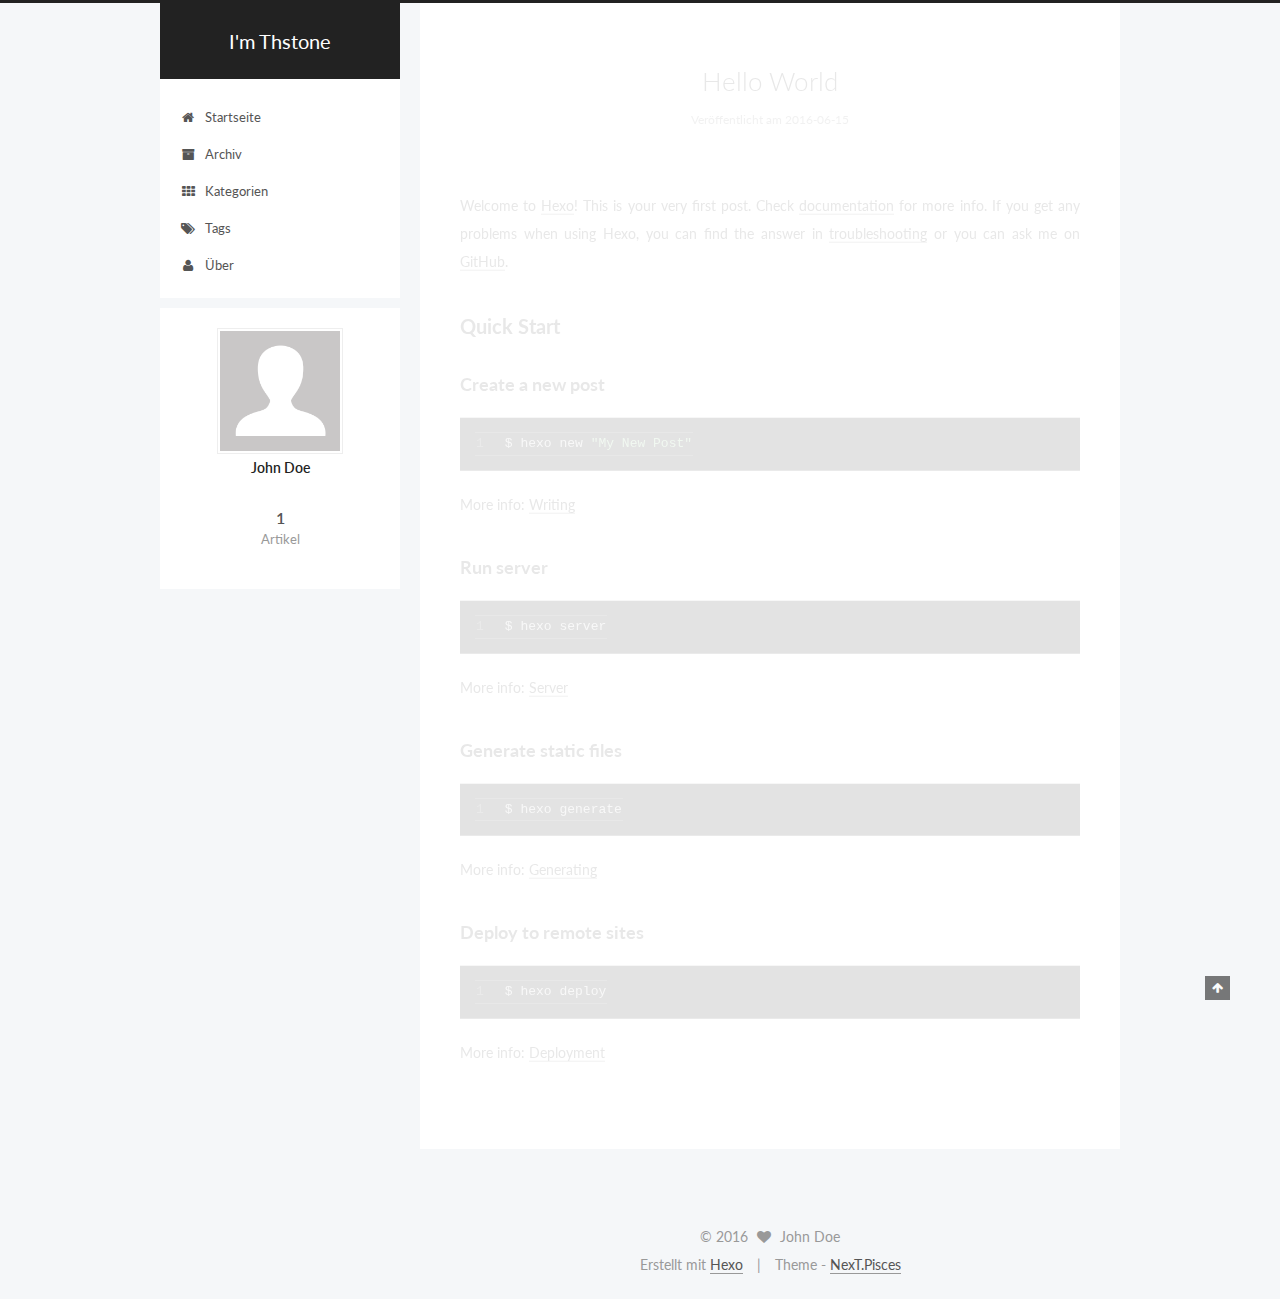
<file: index.html>
<!doctype html>



  


<html class="theme-next pisces use-motion">
<head>
  <meta charset="UTF-8"/>
<meta http-equiv="X-UA-Compatible" content="IE=edge,chrome=1" />
<meta name="viewport" content="width=device-width, initial-scale=1, maximum-scale=1"/>



<meta http-equiv="Cache-Control" content="no-transform" />
<meta http-equiv="Cache-Control" content="no-siteapp" />












  
  
  <link href="/vendors/fancybox/source/jquery.fancybox.css?v=2.1.5" rel="stylesheet" type="text/css" />




  
  
  
  

  
    
    
  

  

  

  

  

  
    
    
    <link href="//fonts.googleapis.com/css?family=Lato:300,300italic,400,400italic,700,700italic&subset=latin,latin-ext" rel="stylesheet" type="text/css">
  






<link href="/vendors/font-awesome/css/font-awesome.min.css?v=4.4.0" rel="stylesheet" type="text/css" />

<link href="/css/main.css?v=5.0.1" rel="stylesheet" type="text/css" />


  <meta name="keywords" content="front-end, html5" />








  <link rel="shortcut icon" type="image/x-icon" href="/favicon.ico?v=5.0.1" />






<meta name="description">
<meta property="og:type" content="website">
<meta property="og:title" content="I'm Thstone">
<meta property="og:url" content="http://yoursite.com/index.html">
<meta property="og:site_name" content="I'm Thstone">
<meta property="og:description">
<meta name="twitter:card" content="summary">
<meta name="twitter:title" content="I'm Thstone">
<meta name="twitter:description">



<script type="text/javascript" id="hexo.configuration">
  var NexT = window.NexT || {};
  var CONFIG = {
    scheme: 'Pisces',
    sidebar: {"position":"left","display":"post"},
    fancybox: true,
    motion: true,
    duoshuo: {
      userId: 0,
      author: 'Author'
    }
  };
</script>




  <link rel="canonical" href="http://yoursite.com/"/>

  <title> I'm Thstone </title>
</head>

<body itemscope itemtype="http://schema.org/WebPage" lang="">

  










  
  
    
  

  <div class="container one-collumn sidebar-position-left 
   page-home 
 ">
    <div class="headband"></div>

    <header id="header" class="header" itemscope itemtype="http://schema.org/WPHeader">
      <div class="header-inner"><div class="site-meta ">
  

  <div class="custom-logo-site-title">
    <a href="/"  class="brand" rel="start">
      <span class="logo-line-before"><i></i></span>
      <span class="site-title">I'm Thstone</span>
      <span class="logo-line-after"><i></i></span>
    </a>
  </div>
  <p class="site-subtitle"></p>
</div>

<div class="site-nav-toggle">
  <button>
    <span class="btn-bar"></span>
    <span class="btn-bar"></span>
    <span class="btn-bar"></span>
  </button>
</div>

<nav class="site-nav">
  

  
    <ul id="menu" class="menu">
      
        
        <li class="menu-item menu-item-home">
          <a href="/" rel="section">
            
              <i class="menu-item-icon fa fa-fw fa-home"></i> <br />
            
            Startseite
          </a>
        </li>
      
        
        <li class="menu-item menu-item-archives">
          <a href="/archives" rel="section">
            
              <i class="menu-item-icon fa fa-fw fa-archive"></i> <br />
            
            Archiv
          </a>
        </li>
      
        
        <li class="menu-item menu-item-categories">
          <a href="/categories" rel="section">
            
              <i class="menu-item-icon fa fa-fw fa-th"></i> <br />
            
            Kategorien
          </a>
        </li>
      
        
        <li class="menu-item menu-item-tags">
          <a href="/tags" rel="section">
            
              <i class="menu-item-icon fa fa-fw fa-tags"></i> <br />
            
            Tags
          </a>
        </li>
      
        
        <li class="menu-item menu-item-about">
          <a href="/about" rel="section">
            
              <i class="menu-item-icon fa fa-fw fa-user"></i> <br />
            
            Über
          </a>
        </li>
      

      
    </ul>
  

  
</nav>

 </div>
    </header>

    <main id="main" class="main">
      <div class="main-inner">
        <div class="content-wrap">
          <div id="content" class="content">
            
  <section id="posts" class="posts-expand">
    
      

  
  

  
  
  

  <article class="post post-type-normal " itemscope itemtype="http://schema.org/Article">

    
      <header class="post-header">

        
        
          <h1 class="post-title" itemprop="name headline">
            
            
              
                
                <a class="post-title-link" href="/2016/06/15/hello-world/" itemprop="url">
                  Hello World
                </a>
              
            
          </h1>
        

        <div class="post-meta">
          <span class="post-time">
            <span class="post-meta-item-icon">
              <i class="fa fa-calendar-o"></i>
            </span>
            <span class="post-meta-item-text">Veröffentlicht am</span>
            <time itemprop="dateCreated" datetime="2016-06-15T02:24:53+08:00" content="2016-06-15">
              2016-06-15
            </time>
          </span>

          

          
            
          

          

          
          

          
        </div>
      </header>
    


    <div class="post-body" itemprop="articleBody">

      
      

      
        
          
            <p>Welcome to <a href="https://hexo.io/" target="_blank" rel="external">Hexo</a>! This is your very first post. Check <a href="https://hexo.io/docs/" target="_blank" rel="external">documentation</a> for more info. If you get any problems when using Hexo, you can find the answer in <a href="https://hexo.io/docs/troubleshooting.html" target="_blank" rel="external">troubleshooting</a> or you can ask me on <a href="https://github.com/hexojs/hexo/issues" target="_blank" rel="external">GitHub</a>.</p>
<h2 id="Quick-Start"><a href="#Quick-Start" class="headerlink" title="Quick Start"></a>Quick Start</h2><h3 id="Create-a-new-post"><a href="#Create-a-new-post" class="headerlink" title="Create a new post"></a>Create a new post</h3><figure class="highlight bash"><table><tr><td class="gutter"><pre><span class="line">1</span><br></pre></td><td class="code"><pre><span class="line">$ hexo new <span class="string">"My New Post"</span></span><br></pre></td></tr></table></figure>
<p>More info: <a href="https://hexo.io/docs/writing.html" target="_blank" rel="external">Writing</a></p>
<h3 id="Run-server"><a href="#Run-server" class="headerlink" title="Run server"></a>Run server</h3><figure class="highlight bash"><table><tr><td class="gutter"><pre><span class="line">1</span><br></pre></td><td class="code"><pre><span class="line">$ hexo server</span><br></pre></td></tr></table></figure>
<p>More info: <a href="https://hexo.io/docs/server.html" target="_blank" rel="external">Server</a></p>
<h3 id="Generate-static-files"><a href="#Generate-static-files" class="headerlink" title="Generate static files"></a>Generate static files</h3><figure class="highlight bash"><table><tr><td class="gutter"><pre><span class="line">1</span><br></pre></td><td class="code"><pre><span class="line">$ hexo generate</span><br></pre></td></tr></table></figure>
<p>More info: <a href="https://hexo.io/docs/generating.html" target="_blank" rel="external">Generating</a></p>
<h3 id="Deploy-to-remote-sites"><a href="#Deploy-to-remote-sites" class="headerlink" title="Deploy to remote sites"></a>Deploy to remote sites</h3><figure class="highlight bash"><table><tr><td class="gutter"><pre><span class="line">1</span><br></pre></td><td class="code"><pre><span class="line">$ hexo deploy</span><br></pre></td></tr></table></figure>
<p>More info: <a href="https://hexo.io/docs/deployment.html" target="_blank" rel="external">Deployment</a></p>

          
        
      
    </div>

    <div>
      
    </div>

    <div>
      
    </div>

    <footer class="post-footer">
      

      

      
      
        <div class="post-eof"></div>
      
    </footer>
  </article>


    
  </section>

  


          </div>
          


          

        </div>
        
          
  
  <div class="sidebar-toggle">
    <div class="sidebar-toggle-line-wrap">
      <span class="sidebar-toggle-line sidebar-toggle-line-first"></span>
      <span class="sidebar-toggle-line sidebar-toggle-line-middle"></span>
      <span class="sidebar-toggle-line sidebar-toggle-line-last"></span>
    </div>
  </div>

  <aside id="sidebar" class="sidebar">
    <div class="sidebar-inner">

      

      

      <section class="site-overview sidebar-panel  sidebar-panel-active ">
        <div class="site-author motion-element" itemprop="author" itemscope itemtype="http://schema.org/Person">
          <img class="site-author-image" itemprop="image"
               src="/images/avatar.gif"
               alt="John Doe" />
          <p class="site-author-name" itemprop="name">John Doe</p>
          <p class="site-description motion-element" itemprop="description"></p>
        </div>
        <nav class="site-state motion-element">
          <div class="site-state-item site-state-posts">
            <a href="/archives">
              <span class="site-state-item-count">1</span>
              <span class="site-state-item-name">Artikel</span>
            </a>
          </div>

          

          

        </nav>

        

        <div class="links-of-author motion-element">
          
        </div>

        
        

        
        

      </section>

      

    </div>
  </aside>


        
      </div>
    </main>

    <footer id="footer" class="footer">
      <div class="footer-inner">
        <div class="copyright" >
  
  &copy; 
  <span itemprop="copyrightYear">2016</span>
  <span class="with-love">
    <i class="fa fa-heart"></i>
  </span>
  <span class="author" itemprop="copyrightHolder">John Doe</span>
</div>

<div class="powered-by">
  Erstellt mit  <a class="theme-link" href="http://hexo.io">Hexo</a>
</div>

<div class="theme-info">
  Theme -
  <a class="theme-link" href="https://github.com/iissnan/hexo-theme-next">
    NexT.Pisces
  </a>
</div>

        

        
      </div>
    </footer>

    <div class="back-to-top">
      <i class="fa fa-arrow-up"></i>
    </div>
  </div>

  

<script type="text/javascript">
  if (Object.prototype.toString.call(window.Promise) !== '[object Function]') {
    window.Promise = null;
  }
</script>









  



  
  <script type="text/javascript" src="/vendors/jquery/index.js?v=2.1.3"></script>

  
  <script type="text/javascript" src="/vendors/fastclick/lib/fastclick.min.js?v=1.0.6"></script>

  
  <script type="text/javascript" src="/vendors/jquery_lazyload/jquery.lazyload.js?v=1.9.7"></script>

  
  <script type="text/javascript" src="/vendors/velocity/velocity.min.js?v=1.2.1"></script>

  
  <script type="text/javascript" src="/vendors/velocity/velocity.ui.min.js?v=1.2.1"></script>

  
  <script type="text/javascript" src="/vendors/fancybox/source/jquery.fancybox.pack.js?v=2.1.5"></script>


  


  <script type="text/javascript" src="/js/src/utils.js?v=5.0.1"></script>

  <script type="text/javascript" src="/js/src/motion.js?v=5.0.1"></script>



  
  


  <script type="text/javascript" src="/js/src/affix.js?v=5.0.1"></script>

  <script type="text/javascript" src="/js/src/schemes/pisces.js?v=5.0.1"></script>



  

  


  <script type="text/javascript" src="/js/src/bootstrap.js?v=5.0.1"></script>



  



  




  
  
  
  <script type="text/x-mathjax-config">
    MathJax.Hub.Config({
      tex2jax: {
        inlineMath: [ ['$','$'], ["\\(","\\)"]  ],
        processEscapes: true,
        skipTags: ['script', 'noscript', 'style', 'textarea', 'pre', 'code']
      }
    });
  </script>

  <script type="text/x-mathjax-config">
    MathJax.Hub.Queue(function() {
      var all = MathJax.Hub.getAllJax(), i;
      for (i=0; i < all.length; i += 1) {
        all[i].SourceElement().parentNode.className += ' has-jax';
      }
    });
  </script>
  <script type="text/javascript" src="//cdn.mathjax.org/mathjax/latest/MathJax.js?config=TeX-AMS-MML_HTMLorMML"></script>


  

  

</body>
</html>
</file>
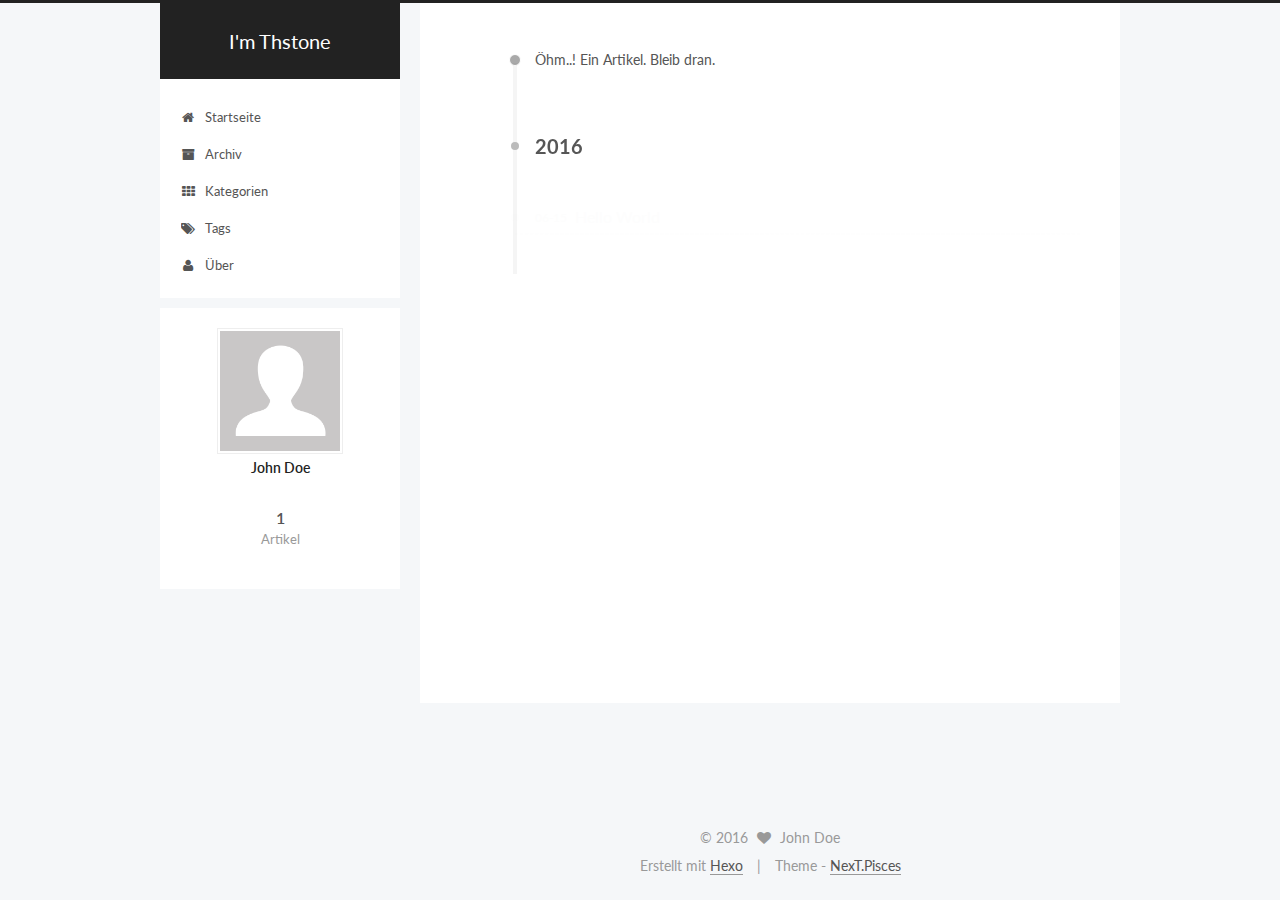
<file: archives/index.html>
<!doctype html>



  


<html class="theme-next pisces use-motion">
<head>
  <meta charset="UTF-8"/>
<meta http-equiv="X-UA-Compatible" content="IE=edge,chrome=1" />
<meta name="viewport" content="width=device-width, initial-scale=1, maximum-scale=1"/>



<meta http-equiv="Cache-Control" content="no-transform" />
<meta http-equiv="Cache-Control" content="no-siteapp" />












  
  
  <link href="/vendors/fancybox/source/jquery.fancybox.css?v=2.1.5" rel="stylesheet" type="text/css" />




  
  
  
  

  
    
    
  

  

  

  

  

  
    
    
    <link href="//fonts.googleapis.com/css?family=Lato:300,300italic,400,400italic,700,700italic&subset=latin,latin-ext" rel="stylesheet" type="text/css">
  






<link href="/vendors/font-awesome/css/font-awesome.min.css?v=4.4.0" rel="stylesheet" type="text/css" />

<link href="/css/main.css?v=5.0.1" rel="stylesheet" type="text/css" />


  <meta name="keywords" content="front-end, html5" />








  <link rel="shortcut icon" type="image/x-icon" href="/favicon.ico?v=5.0.1" />






<meta name="description">
<meta property="og:type" content="website">
<meta property="og:title" content="I'm Thstone">
<meta property="og:url" content="http://yoursite.com/archives/index.html">
<meta property="og:site_name" content="I'm Thstone">
<meta property="og:description">
<meta name="twitter:card" content="summary">
<meta name="twitter:title" content="I'm Thstone">
<meta name="twitter:description">



<script type="text/javascript" id="hexo.configuration">
  var NexT = window.NexT || {};
  var CONFIG = {
    scheme: 'Pisces',
    sidebar: {"position":"left","display":"post"},
    fancybox: true,
    motion: true,
    duoshuo: {
      userId: 0,
      author: 'Author'
    }
  };
</script>




  <link rel="canonical" href="http://yoursite.com/archives/"/>

  <title> Archiv | I'm Thstone </title>
</head>

<body itemscope itemtype="http://schema.org/WebPage" lang="">

  










  
  
    
  

  <div class="container one-collumn sidebar-position-left  page-archive  ">
    <div class="headband"></div>

    <header id="header" class="header" itemscope itemtype="http://schema.org/WPHeader">
      <div class="header-inner"><div class="site-meta ">
  

  <div class="custom-logo-site-title">
    <a href="/"  class="brand" rel="start">
      <span class="logo-line-before"><i></i></span>
      <span class="site-title">I'm Thstone</span>
      <span class="logo-line-after"><i></i></span>
    </a>
  </div>
  <p class="site-subtitle"></p>
</div>

<div class="site-nav-toggle">
  <button>
    <span class="btn-bar"></span>
    <span class="btn-bar"></span>
    <span class="btn-bar"></span>
  </button>
</div>

<nav class="site-nav">
  

  
    <ul id="menu" class="menu">
      
        
        <li class="menu-item menu-item-home">
          <a href="/" rel="section">
            
              <i class="menu-item-icon fa fa-fw fa-home"></i> <br />
            
            Startseite
          </a>
        </li>
      
        
        <li class="menu-item menu-item-archives">
          <a href="/archives" rel="section">
            
              <i class="menu-item-icon fa fa-fw fa-archive"></i> <br />
            
            Archiv
          </a>
        </li>
      
        
        <li class="menu-item menu-item-categories">
          <a href="/categories" rel="section">
            
              <i class="menu-item-icon fa fa-fw fa-th"></i> <br />
            
            Kategorien
          </a>
        </li>
      
        
        <li class="menu-item menu-item-tags">
          <a href="/tags" rel="section">
            
              <i class="menu-item-icon fa fa-fw fa-tags"></i> <br />
            
            Tags
          </a>
        </li>
      
        
        <li class="menu-item menu-item-about">
          <a href="/about" rel="section">
            
              <i class="menu-item-icon fa fa-fw fa-user"></i> <br />
            
            Über
          </a>
        </li>
      

      
    </ul>
  

  
</nav>

 </div>
    </header>

    <main id="main" class="main">
      <div class="main-inner">
        <div class="content-wrap">
          <div id="content" class="content">
            

  <section id="posts" class="posts-collapse">
    <span class="archive-move-on"></span>

    <span class="archive-page-counter">
      
      
      
        
      
      Öhm..! Ein Artikel. Bleib dran.
    </span>

    

      
      
      

      
        
        <div class="collection-title">
          <h2 class="archive-year motion-element" id="archive-year-2016">2016</h2>
        </div>
      
      

      

  <article class="post post-type-normal" itemscope itemtype="http://schema.org/Article">
    <header class="post-header">

      <h1 class="post-title">
        
            <a class="post-title-link" href="/2016/06/15/hello-world/" itemprop="url">
              
                <span itemprop="name">Hello World</span>
              
            </a>
        
      </h1>

      <div class="post-meta">
        <time class="post-time" itemprop="dateCreated"
              datetime="2016-06-15T02:24:53+08:00"
              content="2016-06-15" >
          06-15
        </time>
      </div>

    </header>
  </article>



    

  </section>

  



          </div>
          


          

        </div>
        
          
  
  <div class="sidebar-toggle">
    <div class="sidebar-toggle-line-wrap">
      <span class="sidebar-toggle-line sidebar-toggle-line-first"></span>
      <span class="sidebar-toggle-line sidebar-toggle-line-middle"></span>
      <span class="sidebar-toggle-line sidebar-toggle-line-last"></span>
    </div>
  </div>

  <aside id="sidebar" class="sidebar">
    <div class="sidebar-inner">

      

      

      <section class="site-overview sidebar-panel  sidebar-panel-active ">
        <div class="site-author motion-element" itemprop="author" itemscope itemtype="http://schema.org/Person">
          <img class="site-author-image" itemprop="image"
               src="/images/avatar.gif"
               alt="John Doe" />
          <p class="site-author-name" itemprop="name">John Doe</p>
          <p class="site-description motion-element" itemprop="description"></p>
        </div>
        <nav class="site-state motion-element">
          <div class="site-state-item site-state-posts">
            <a href="/archives">
              <span class="site-state-item-count">1</span>
              <span class="site-state-item-name">Artikel</span>
            </a>
          </div>

          

          

        </nav>

        

        <div class="links-of-author motion-element">
          
        </div>

        
        

        
        

      </section>

      

    </div>
  </aside>


        
      </div>
    </main>

    <footer id="footer" class="footer">
      <div class="footer-inner">
        <div class="copyright" >
  
  &copy; 
  <span itemprop="copyrightYear">2016</span>
  <span class="with-love">
    <i class="fa fa-heart"></i>
  </span>
  <span class="author" itemprop="copyrightHolder">John Doe</span>
</div>

<div class="powered-by">
  Erstellt mit  <a class="theme-link" href="http://hexo.io">Hexo</a>
</div>

<div class="theme-info">
  Theme -
  <a class="theme-link" href="https://github.com/iissnan/hexo-theme-next">
    NexT.Pisces
  </a>
</div>

        

        
      </div>
    </footer>

    <div class="back-to-top">
      <i class="fa fa-arrow-up"></i>
    </div>
  </div>

  

<script type="text/javascript">
  if (Object.prototype.toString.call(window.Promise) !== '[object Function]') {
    window.Promise = null;
  }
</script>









  



  
  <script type="text/javascript" src="/vendors/jquery/index.js?v=2.1.3"></script>

  
  <script type="text/javascript" src="/vendors/fastclick/lib/fastclick.min.js?v=1.0.6"></script>

  
  <script type="text/javascript" src="/vendors/jquery_lazyload/jquery.lazyload.js?v=1.9.7"></script>

  
  <script type="text/javascript" src="/vendors/velocity/velocity.min.js?v=1.2.1"></script>

  
  <script type="text/javascript" src="/vendors/velocity/velocity.ui.min.js?v=1.2.1"></script>

  
  <script type="text/javascript" src="/vendors/fancybox/source/jquery.fancybox.pack.js?v=2.1.5"></script>


  


  <script type="text/javascript" src="/js/src/utils.js?v=5.0.1"></script>

  <script type="text/javascript" src="/js/src/motion.js?v=5.0.1"></script>



  
  


  <script type="text/javascript" src="/js/src/affix.js?v=5.0.1"></script>

  <script type="text/javascript" src="/js/src/schemes/pisces.js?v=5.0.1"></script>



  
  
    <script type="text/javascript" id="motion.page.archive">
      $('.archive-year').velocity('transition.slideLeftIn');
    </script>
  


  


  <script type="text/javascript" src="/js/src/bootstrap.js?v=5.0.1"></script>



  



  




  
  
  
  <script type="text/x-mathjax-config">
    MathJax.Hub.Config({
      tex2jax: {
        inlineMath: [ ['$','$'], ["\\(","\\)"]  ],
        processEscapes: true,
        skipTags: ['script', 'noscript', 'style', 'textarea', 'pre', 'code']
      }
    });
  </script>

  <script type="text/x-mathjax-config">
    MathJax.Hub.Queue(function() {
      var all = MathJax.Hub.getAllJax(), i;
      for (i=0; i < all.length; i += 1) {
        all[i].SourceElement().parentNode.className += ' has-jax';
      }
    });
  </script>
  <script type="text/javascript" src="//cdn.mathjax.org/mathjax/latest/MathJax.js?config=TeX-AMS-MML_HTMLorMML"></script>


  

  

</body>
</html>
</file>
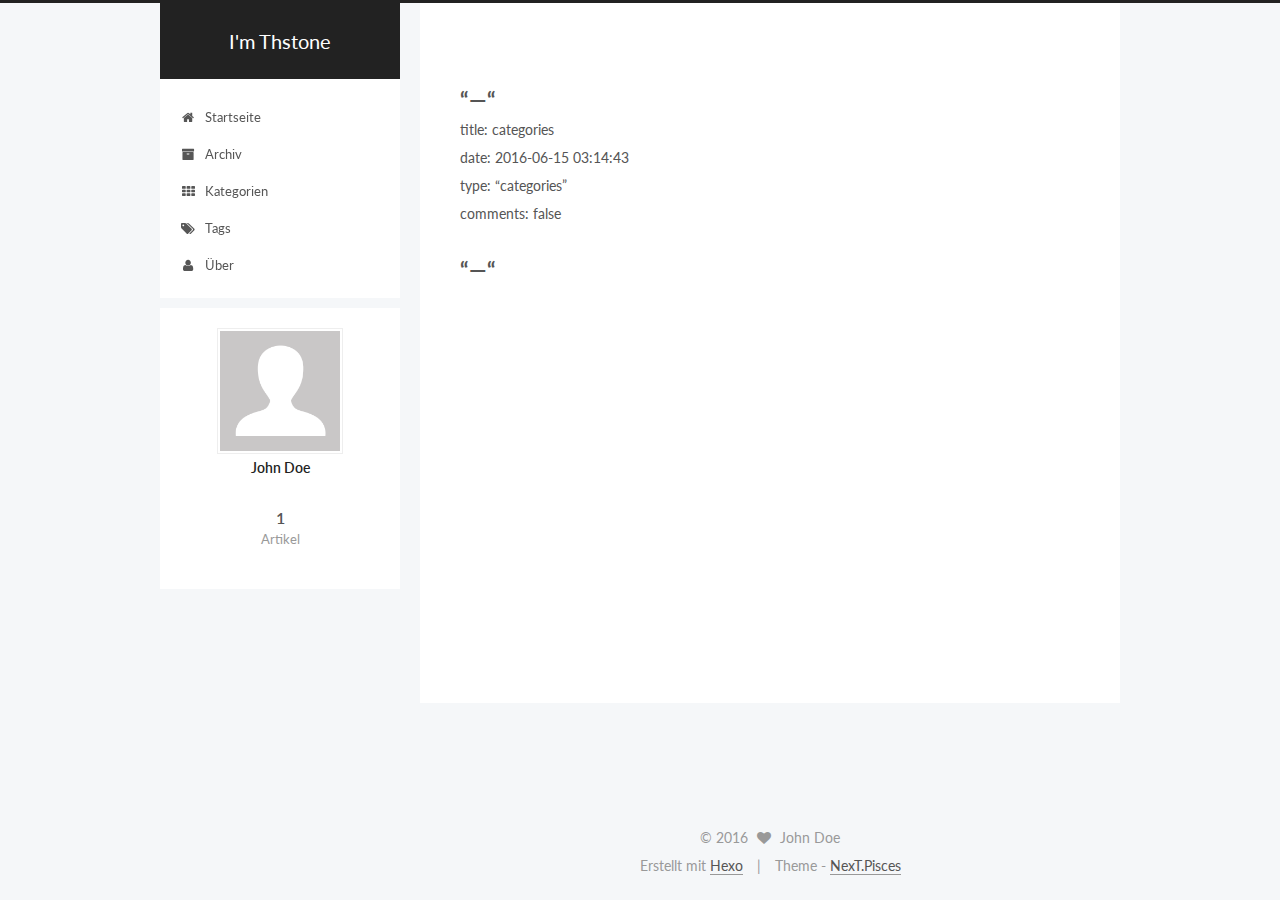
<file: categories/index.html>
<!doctype html>



  


<html class="theme-next pisces use-motion">
<head>
  <meta charset="UTF-8"/>
<meta http-equiv="X-UA-Compatible" content="IE=edge,chrome=1" />
<meta name="viewport" content="width=device-width, initial-scale=1, maximum-scale=1"/>



<meta http-equiv="Cache-Control" content="no-transform" />
<meta http-equiv="Cache-Control" content="no-siteapp" />












  
  
  <link href="/vendors/fancybox/source/jquery.fancybox.css?v=2.1.5" rel="stylesheet" type="text/css" />




  
  
  
  

  
    
    
  

  

  

  

  

  
    
    
    <link href="//fonts.googleapis.com/css?family=Lato:300,300italic,400,400italic,700,700italic&subset=latin,latin-ext" rel="stylesheet" type="text/css">
  






<link href="/vendors/font-awesome/css/font-awesome.min.css?v=4.4.0" rel="stylesheet" type="text/css" />

<link href="/css/main.css?v=5.0.1" rel="stylesheet" type="text/css" />


  <meta name="keywords" content="front-end, html5" />








  <link rel="shortcut icon" type="image/x-icon" href="/favicon.ico?v=5.0.1" />






<meta name="description" content="“—“title: categoriesdate: 2016-06-15 03:14:43type: “categories”comments: false
“—“">
<meta property="og:type" content="website">
<meta property="og:title" content="I'm Thstone">
<meta property="og:url" content="http://yoursite.com/categories/index.html">
<meta property="og:site_name" content="I'm Thstone">
<meta property="og:description" content="“—“title: categoriesdate: 2016-06-15 03:14:43type: “categories”comments: false
“—“">
<meta property="og:updated_time" content="2016-06-14T19:18:42.099Z">
<meta name="twitter:card" content="summary">
<meta name="twitter:title" content="I'm Thstone">
<meta name="twitter:description" content="“—“title: categoriesdate: 2016-06-15 03:14:43type: “categories”comments: false
“—“">



<script type="text/javascript" id="hexo.configuration">
  var NexT = window.NexT || {};
  var CONFIG = {
    scheme: 'Pisces',
    sidebar: {"position":"left","display":"post"},
    fancybox: true,
    motion: true,
    duoshuo: {
      userId: 0,
      author: 'Author'
    }
  };
</script>




  <link rel="canonical" href="http://yoursite.com/categories/"/>

  <title>
  

  
     | I'm Thstone
  
</title>
</head>

<body itemscope itemtype="http://schema.org/WebPage" lang="">

  










  
  
    
  

  <div class="container one-collumn sidebar-position-left  ">
    <div class="headband"></div>

    <header id="header" class="header" itemscope itemtype="http://schema.org/WPHeader">
      <div class="header-inner"><div class="site-meta ">
  

  <div class="custom-logo-site-title">
    <a href="/"  class="brand" rel="start">
      <span class="logo-line-before"><i></i></span>
      <span class="site-title">I'm Thstone</span>
      <span class="logo-line-after"><i></i></span>
    </a>
  </div>
  <p class="site-subtitle"></p>
</div>

<div class="site-nav-toggle">
  <button>
    <span class="btn-bar"></span>
    <span class="btn-bar"></span>
    <span class="btn-bar"></span>
  </button>
</div>

<nav class="site-nav">
  

  
    <ul id="menu" class="menu">
      
        
        <li class="menu-item menu-item-home">
          <a href="/" rel="section">
            
              <i class="menu-item-icon fa fa-fw fa-home"></i> <br />
            
            Startseite
          </a>
        </li>
      
        
        <li class="menu-item menu-item-archives">
          <a href="/archives" rel="section">
            
              <i class="menu-item-icon fa fa-fw fa-archive"></i> <br />
            
            Archiv
          </a>
        </li>
      
        
        <li class="menu-item menu-item-categories">
          <a href="/categories" rel="section">
            
              <i class="menu-item-icon fa fa-fw fa-th"></i> <br />
            
            Kategorien
          </a>
        </li>
      
        
        <li class="menu-item menu-item-tags">
          <a href="/tags" rel="section">
            
              <i class="menu-item-icon fa fa-fw fa-tags"></i> <br />
            
            Tags
          </a>
        </li>
      
        
        <li class="menu-item menu-item-about">
          <a href="/about" rel="section">
            
              <i class="menu-item-icon fa fa-fw fa-user"></i> <br />
            
            Über
          </a>
        </li>
      

      
    </ul>
  

  
</nav>

 </div>
    </header>

    <main id="main" class="main">
      <div class="main-inner">
        <div class="content-wrap">
          <div id="content" class="content">
            

  <div id="posts" class="posts-expand">
    
    
      <h1 id="“—“"><a href="#“—“" class="headerlink" title="“—“"></a>“—“</h1><p>title: categories<br>date: 2016-06-15 03:14:43<br>type: “categories”<br>comments: false</p>
<h1 id="“—“-1"><a href="#“—“-1" class="headerlink" title="“—“"></a>“—“</h1>
    
  </div>


          </div>
          


          
  <div class="comments" id="comments">
    
  </div>


        </div>
        
          
  
  <div class="sidebar-toggle">
    <div class="sidebar-toggle-line-wrap">
      <span class="sidebar-toggle-line sidebar-toggle-line-first"></span>
      <span class="sidebar-toggle-line sidebar-toggle-line-middle"></span>
      <span class="sidebar-toggle-line sidebar-toggle-line-last"></span>
    </div>
  </div>

  <aside id="sidebar" class="sidebar">
    <div class="sidebar-inner">

      

      

      <section class="site-overview sidebar-panel  sidebar-panel-active ">
        <div class="site-author motion-element" itemprop="author" itemscope itemtype="http://schema.org/Person">
          <img class="site-author-image" itemprop="image"
               src="/images/avatar.gif"
               alt="John Doe" />
          <p class="site-author-name" itemprop="name">John Doe</p>
          <p class="site-description motion-element" itemprop="description"></p>
        </div>
        <nav class="site-state motion-element">
          <div class="site-state-item site-state-posts">
            <a href="/archives">
              <span class="site-state-item-count">1</span>
              <span class="site-state-item-name">Artikel</span>
            </a>
          </div>

          

          

        </nav>

        

        <div class="links-of-author motion-element">
          
        </div>

        
        

        
        

      </section>

      

    </div>
  </aside>


        
      </div>
    </main>

    <footer id="footer" class="footer">
      <div class="footer-inner">
        <div class="copyright" >
  
  &copy; 
  <span itemprop="copyrightYear">2016</span>
  <span class="with-love">
    <i class="fa fa-heart"></i>
  </span>
  <span class="author" itemprop="copyrightHolder">John Doe</span>
</div>

<div class="powered-by">
  Erstellt mit  <a class="theme-link" href="http://hexo.io">Hexo</a>
</div>

<div class="theme-info">
  Theme -
  <a class="theme-link" href="https://github.com/iissnan/hexo-theme-next">
    NexT.Pisces
  </a>
</div>

        

        
      </div>
    </footer>

    <div class="back-to-top">
      <i class="fa fa-arrow-up"></i>
    </div>
  </div>

  

<script type="text/javascript">
  if (Object.prototype.toString.call(window.Promise) !== '[object Function]') {
    window.Promise = null;
  }
</script>









  



  
  <script type="text/javascript" src="/vendors/jquery/index.js?v=2.1.3"></script>

  
  <script type="text/javascript" src="/vendors/fastclick/lib/fastclick.min.js?v=1.0.6"></script>

  
  <script type="text/javascript" src="/vendors/jquery_lazyload/jquery.lazyload.js?v=1.9.7"></script>

  
  <script type="text/javascript" src="/vendors/velocity/velocity.min.js?v=1.2.1"></script>

  
  <script type="text/javascript" src="/vendors/velocity/velocity.ui.min.js?v=1.2.1"></script>

  
  <script type="text/javascript" src="/vendors/fancybox/source/jquery.fancybox.pack.js?v=2.1.5"></script>


  


  <script type="text/javascript" src="/js/src/utils.js?v=5.0.1"></script>

  <script type="text/javascript" src="/js/src/motion.js?v=5.0.1"></script>



  
  


  <script type="text/javascript" src="/js/src/affix.js?v=5.0.1"></script>

  <script type="text/javascript" src="/js/src/schemes/pisces.js?v=5.0.1"></script>



  

  


  <script type="text/javascript" src="/js/src/bootstrap.js?v=5.0.1"></script>



  



  




  
  
  
  <script type="text/x-mathjax-config">
    MathJax.Hub.Config({
      tex2jax: {
        inlineMath: [ ['$','$'], ["\\(","\\)"]  ],
        processEscapes: true,
        skipTags: ['script', 'noscript', 'style', 'textarea', 'pre', 'code']
      }
    });
  </script>

  <script type="text/x-mathjax-config">
    MathJax.Hub.Queue(function() {
      var all = MathJax.Hub.getAllJax(), i;
      for (i=0; i < all.length; i += 1) {
        all[i].SourceElement().parentNode.className += ' has-jax';
      }
    });
  </script>
  <script type="text/javascript" src="//cdn.mathjax.org/mathjax/latest/MathJax.js?config=TeX-AMS-MML_HTMLorMML"></script>


  

  

</body>
</html>
</file>
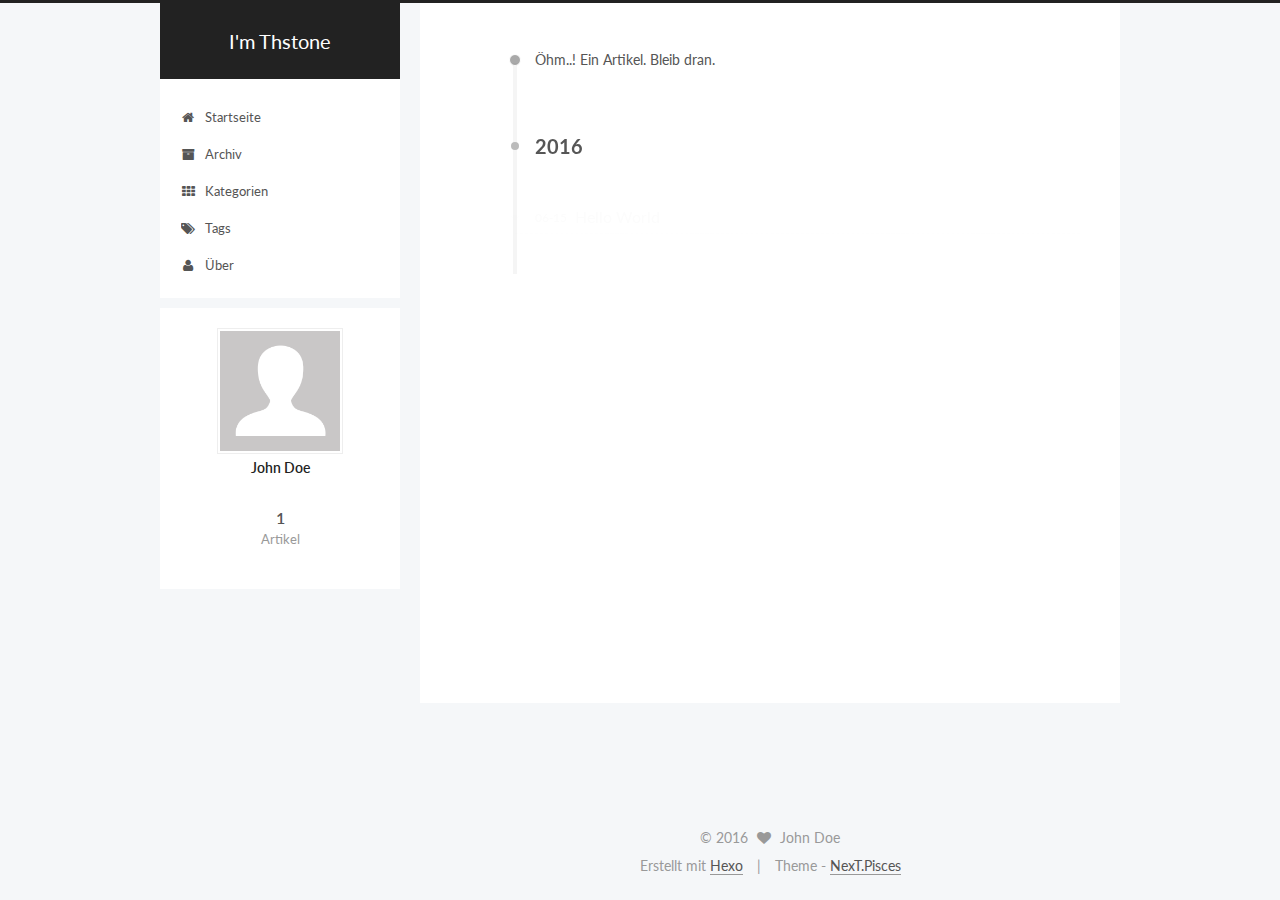
<file: archives/2016/index.html>
<!doctype html>



  


<html class="theme-next pisces use-motion">
<head>
  <meta charset="UTF-8"/>
<meta http-equiv="X-UA-Compatible" content="IE=edge,chrome=1" />
<meta name="viewport" content="width=device-width, initial-scale=1, maximum-scale=1"/>



<meta http-equiv="Cache-Control" content="no-transform" />
<meta http-equiv="Cache-Control" content="no-siteapp" />












  
  
  <link href="/vendors/fancybox/source/jquery.fancybox.css?v=2.1.5" rel="stylesheet" type="text/css" />




  
  
  
  

  
    
    
  

  

  

  

  

  
    
    
    <link href="//fonts.googleapis.com/css?family=Lato:300,300italic,400,400italic,700,700italic&subset=latin,latin-ext" rel="stylesheet" type="text/css">
  






<link href="/vendors/font-awesome/css/font-awesome.min.css?v=4.4.0" rel="stylesheet" type="text/css" />

<link href="/css/main.css?v=5.0.1" rel="stylesheet" type="text/css" />


  <meta name="keywords" content="front-end, html5" />








  <link rel="shortcut icon" type="image/x-icon" href="/favicon.ico?v=5.0.1" />






<meta name="description">
<meta property="og:type" content="website">
<meta property="og:title" content="I'm Thstone">
<meta property="og:url" content="http://yoursite.com/archives/2016/index.html">
<meta property="og:site_name" content="I'm Thstone">
<meta property="og:description">
<meta name="twitter:card" content="summary">
<meta name="twitter:title" content="I'm Thstone">
<meta name="twitter:description">



<script type="text/javascript" id="hexo.configuration">
  var NexT = window.NexT || {};
  var CONFIG = {
    scheme: 'Pisces',
    sidebar: {"position":"left","display":"post"},
    fancybox: true,
    motion: true,
    duoshuo: {
      userId: 0,
      author: 'Author'
    }
  };
</script>




  <link rel="canonical" href="http://yoursite.com/archives/2016/"/>

  <title> Archiv | I'm Thstone </title>
</head>

<body itemscope itemtype="http://schema.org/WebPage" lang="">

  










  
  
    
  

  <div class="container one-collumn sidebar-position-left  page-archive  ">
    <div class="headband"></div>

    <header id="header" class="header" itemscope itemtype="http://schema.org/WPHeader">
      <div class="header-inner"><div class="site-meta ">
  

  <div class="custom-logo-site-title">
    <a href="/"  class="brand" rel="start">
      <span class="logo-line-before"><i></i></span>
      <span class="site-title">I'm Thstone</span>
      <span class="logo-line-after"><i></i></span>
    </a>
  </div>
  <p class="site-subtitle"></p>
</div>

<div class="site-nav-toggle">
  <button>
    <span class="btn-bar"></span>
    <span class="btn-bar"></span>
    <span class="btn-bar"></span>
  </button>
</div>

<nav class="site-nav">
  

  
    <ul id="menu" class="menu">
      
        
        <li class="menu-item menu-item-home">
          <a href="/" rel="section">
            
              <i class="menu-item-icon fa fa-fw fa-home"></i> <br />
            
            Startseite
          </a>
        </li>
      
        
        <li class="menu-item menu-item-archives">
          <a href="/archives" rel="section">
            
              <i class="menu-item-icon fa fa-fw fa-archive"></i> <br />
            
            Archiv
          </a>
        </li>
      
        
        <li class="menu-item menu-item-categories">
          <a href="/categories" rel="section">
            
              <i class="menu-item-icon fa fa-fw fa-th"></i> <br />
            
            Kategorien
          </a>
        </li>
      
        
        <li class="menu-item menu-item-tags">
          <a href="/tags" rel="section">
            
              <i class="menu-item-icon fa fa-fw fa-tags"></i> <br />
            
            Tags
          </a>
        </li>
      
        
        <li class="menu-item menu-item-about">
          <a href="/about" rel="section">
            
              <i class="menu-item-icon fa fa-fw fa-user"></i> <br />
            
            Über
          </a>
        </li>
      

      
    </ul>
  

  
</nav>

 </div>
    </header>

    <main id="main" class="main">
      <div class="main-inner">
        <div class="content-wrap">
          <div id="content" class="content">
            

  <section id="posts" class="posts-collapse">
    <span class="archive-move-on"></span>

    <span class="archive-page-counter">
      
      
      
        
      
      Öhm..! Ein Artikel. Bleib dran.
    </span>

    

      
      
      

      
        
        <div class="collection-title">
          <h2 class="archive-year motion-element" id="archive-year-2016">2016</h2>
        </div>
      
      

      

  <article class="post post-type-normal" itemscope itemtype="http://schema.org/Article">
    <header class="post-header">

      <h1 class="post-title">
        
            <a class="post-title-link" href="/2016/06/15/hello-world/" itemprop="url">
              
                <span itemprop="name">Hello World</span>
              
            </a>
        
      </h1>

      <div class="post-meta">
        <time class="post-time" itemprop="dateCreated"
              datetime="2016-06-15T02:24:53+08:00"
              content="2016-06-15" >
          06-15
        </time>
      </div>

    </header>
  </article>



    

  </section>

  



          </div>
          


          

        </div>
        
          
  
  <div class="sidebar-toggle">
    <div class="sidebar-toggle-line-wrap">
      <span class="sidebar-toggle-line sidebar-toggle-line-first"></span>
      <span class="sidebar-toggle-line sidebar-toggle-line-middle"></span>
      <span class="sidebar-toggle-line sidebar-toggle-line-last"></span>
    </div>
  </div>

  <aside id="sidebar" class="sidebar">
    <div class="sidebar-inner">

      

      

      <section class="site-overview sidebar-panel  sidebar-panel-active ">
        <div class="site-author motion-element" itemprop="author" itemscope itemtype="http://schema.org/Person">
          <img class="site-author-image" itemprop="image"
               src="/images/avatar.gif"
               alt="John Doe" />
          <p class="site-author-name" itemprop="name">John Doe</p>
          <p class="site-description motion-element" itemprop="description"></p>
        </div>
        <nav class="site-state motion-element">
          <div class="site-state-item site-state-posts">
            <a href="/archives">
              <span class="site-state-item-count">1</span>
              <span class="site-state-item-name">Artikel</span>
            </a>
          </div>

          

          

        </nav>

        

        <div class="links-of-author motion-element">
          
        </div>

        
        

        
        

      </section>

      

    </div>
  </aside>


        
      </div>
    </main>

    <footer id="footer" class="footer">
      <div class="footer-inner">
        <div class="copyright" >
  
  &copy; 
  <span itemprop="copyrightYear">2016</span>
  <span class="with-love">
    <i class="fa fa-heart"></i>
  </span>
  <span class="author" itemprop="copyrightHolder">John Doe</span>
</div>

<div class="powered-by">
  Erstellt mit  <a class="theme-link" href="http://hexo.io">Hexo</a>
</div>

<div class="theme-info">
  Theme -
  <a class="theme-link" href="https://github.com/iissnan/hexo-theme-next">
    NexT.Pisces
  </a>
</div>

        

        
      </div>
    </footer>

    <div class="back-to-top">
      <i class="fa fa-arrow-up"></i>
    </div>
  </div>

  

<script type="text/javascript">
  if (Object.prototype.toString.call(window.Promise) !== '[object Function]') {
    window.Promise = null;
  }
</script>









  



  
  <script type="text/javascript" src="/vendors/jquery/index.js?v=2.1.3"></script>

  
  <script type="text/javascript" src="/vendors/fastclick/lib/fastclick.min.js?v=1.0.6"></script>

  
  <script type="text/javascript" src="/vendors/jquery_lazyload/jquery.lazyload.js?v=1.9.7"></script>

  
  <script type="text/javascript" src="/vendors/velocity/velocity.min.js?v=1.2.1"></script>

  
  <script type="text/javascript" src="/vendors/velocity/velocity.ui.min.js?v=1.2.1"></script>

  
  <script type="text/javascript" src="/vendors/fancybox/source/jquery.fancybox.pack.js?v=2.1.5"></script>


  


  <script type="text/javascript" src="/js/src/utils.js?v=5.0.1"></script>

  <script type="text/javascript" src="/js/src/motion.js?v=5.0.1"></script>



  
  


  <script type="text/javascript" src="/js/src/affix.js?v=5.0.1"></script>

  <script type="text/javascript" src="/js/src/schemes/pisces.js?v=5.0.1"></script>



  
  
    <script type="text/javascript" id="motion.page.archive">
      $('.archive-year').velocity('transition.slideLeftIn');
    </script>
  


  


  <script type="text/javascript" src="/js/src/bootstrap.js?v=5.0.1"></script>



  



  




  
  
  
  <script type="text/x-mathjax-config">
    MathJax.Hub.Config({
      tex2jax: {
        inlineMath: [ ['$','$'], ["\\(","\\)"]  ],
        processEscapes: true,
        skipTags: ['script', 'noscript', 'style', 'textarea', 'pre', 'code']
      }
    });
  </script>

  <script type="text/x-mathjax-config">
    MathJax.Hub.Queue(function() {
      var all = MathJax.Hub.getAllJax(), i;
      for (i=0; i < all.length; i += 1) {
        all[i].SourceElement().parentNode.className += ' has-jax';
      }
    });
  </script>
  <script type="text/javascript" src="//cdn.mathjax.org/mathjax/latest/MathJax.js?config=TeX-AMS-MML_HTMLorMML"></script>


  

  

</body>
</html>
</file>
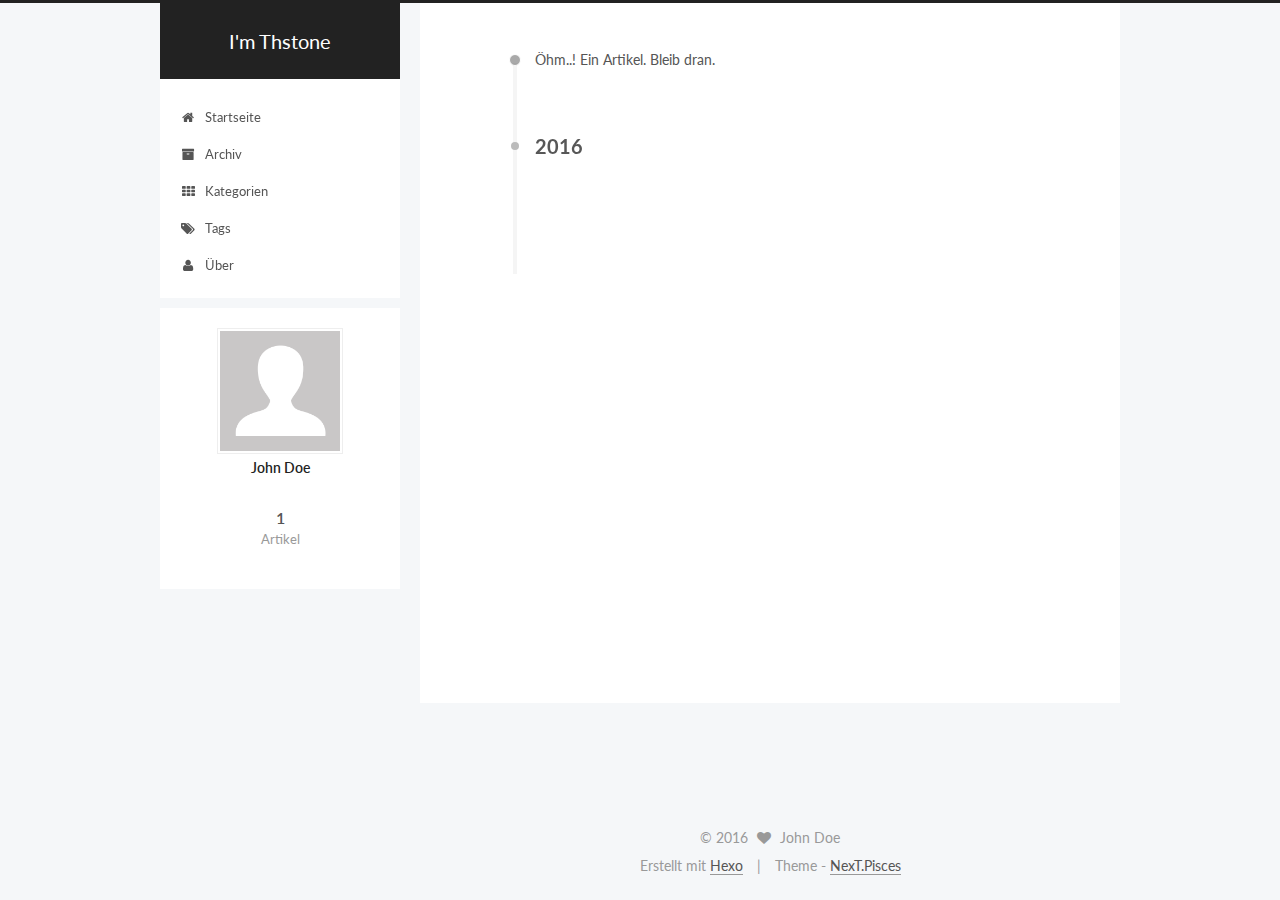
<file: archives/2016/06/index.html>
<!doctype html>



  


<html class="theme-next pisces use-motion">
<head>
  <meta charset="UTF-8"/>
<meta http-equiv="X-UA-Compatible" content="IE=edge,chrome=1" />
<meta name="viewport" content="width=device-width, initial-scale=1, maximum-scale=1"/>



<meta http-equiv="Cache-Control" content="no-transform" />
<meta http-equiv="Cache-Control" content="no-siteapp" />












  
  
  <link href="/vendors/fancybox/source/jquery.fancybox.css?v=2.1.5" rel="stylesheet" type="text/css" />




  
  
  
  

  
    
    
  

  

  

  

  

  
    
    
    <link href="//fonts.googleapis.com/css?family=Lato:300,300italic,400,400italic,700,700italic&subset=latin,latin-ext" rel="stylesheet" type="text/css">
  






<link href="/vendors/font-awesome/css/font-awesome.min.css?v=4.4.0" rel="stylesheet" type="text/css" />

<link href="/css/main.css?v=5.0.1" rel="stylesheet" type="text/css" />


  <meta name="keywords" content="front-end, html5" />








  <link rel="shortcut icon" type="image/x-icon" href="/favicon.ico?v=5.0.1" />






<meta name="description">
<meta property="og:type" content="website">
<meta property="og:title" content="I'm Thstone">
<meta property="og:url" content="http://yoursite.com/archives/2016/06/index.html">
<meta property="og:site_name" content="I'm Thstone">
<meta property="og:description">
<meta name="twitter:card" content="summary">
<meta name="twitter:title" content="I'm Thstone">
<meta name="twitter:description">



<script type="text/javascript" id="hexo.configuration">
  var NexT = window.NexT || {};
  var CONFIG = {
    scheme: 'Pisces',
    sidebar: {"position":"left","display":"post"},
    fancybox: true,
    motion: true,
    duoshuo: {
      userId: 0,
      author: 'Author'
    }
  };
</script>




  <link rel="canonical" href="http://yoursite.com/archives/2016/06/"/>

  <title> Archiv | I'm Thstone </title>
</head>

<body itemscope itemtype="http://schema.org/WebPage" lang="">

  










  
  
    
  

  <div class="container one-collumn sidebar-position-left  page-archive  ">
    <div class="headband"></div>

    <header id="header" class="header" itemscope itemtype="http://schema.org/WPHeader">
      <div class="header-inner"><div class="site-meta ">
  

  <div class="custom-logo-site-title">
    <a href="/"  class="brand" rel="start">
      <span class="logo-line-before"><i></i></span>
      <span class="site-title">I'm Thstone</span>
      <span class="logo-line-after"><i></i></span>
    </a>
  </div>
  <p class="site-subtitle"></p>
</div>

<div class="site-nav-toggle">
  <button>
    <span class="btn-bar"></span>
    <span class="btn-bar"></span>
    <span class="btn-bar"></span>
  </button>
</div>

<nav class="site-nav">
  

  
    <ul id="menu" class="menu">
      
        
        <li class="menu-item menu-item-home">
          <a href="/" rel="section">
            
              <i class="menu-item-icon fa fa-fw fa-home"></i> <br />
            
            Startseite
          </a>
        </li>
      
        
        <li class="menu-item menu-item-archives">
          <a href="/archives" rel="section">
            
              <i class="menu-item-icon fa fa-fw fa-archive"></i> <br />
            
            Archiv
          </a>
        </li>
      
        
        <li class="menu-item menu-item-categories">
          <a href="/categories" rel="section">
            
              <i class="menu-item-icon fa fa-fw fa-th"></i> <br />
            
            Kategorien
          </a>
        </li>
      
        
        <li class="menu-item menu-item-tags">
          <a href="/tags" rel="section">
            
              <i class="menu-item-icon fa fa-fw fa-tags"></i> <br />
            
            Tags
          </a>
        </li>
      
        
        <li class="menu-item menu-item-about">
          <a href="/about" rel="section">
            
              <i class="menu-item-icon fa fa-fw fa-user"></i> <br />
            
            Über
          </a>
        </li>
      

      
    </ul>
  

  
</nav>

 </div>
    </header>

    <main id="main" class="main">
      <div class="main-inner">
        <div class="content-wrap">
          <div id="content" class="content">
            

  <section id="posts" class="posts-collapse">
    <span class="archive-move-on"></span>

    <span class="archive-page-counter">
      
      
      
        
      
      Öhm..! Ein Artikel. Bleib dran.
    </span>

    

      
      
      

      
        
        <div class="collection-title">
          <h2 class="archive-year motion-element" id="archive-year-2016">2016</h2>
        </div>
      
      

      

  <article class="post post-type-normal" itemscope itemtype="http://schema.org/Article">
    <header class="post-header">

      <h1 class="post-title">
        
            <a class="post-title-link" href="/2016/06/15/hello-world/" itemprop="url">
              
                <span itemprop="name">Hello World</span>
              
            </a>
        
      </h1>

      <div class="post-meta">
        <time class="post-time" itemprop="dateCreated"
              datetime="2016-06-15T02:24:53+08:00"
              content="2016-06-15" >
          06-15
        </time>
      </div>

    </header>
  </article>



    

  </section>

  



          </div>
          


          

        </div>
        
          
  
  <div class="sidebar-toggle">
    <div class="sidebar-toggle-line-wrap">
      <span class="sidebar-toggle-line sidebar-toggle-line-first"></span>
      <span class="sidebar-toggle-line sidebar-toggle-line-middle"></span>
      <span class="sidebar-toggle-line sidebar-toggle-line-last"></span>
    </div>
  </div>

  <aside id="sidebar" class="sidebar">
    <div class="sidebar-inner">

      

      

      <section class="site-overview sidebar-panel  sidebar-panel-active ">
        <div class="site-author motion-element" itemprop="author" itemscope itemtype="http://schema.org/Person">
          <img class="site-author-image" itemprop="image"
               src="/images/avatar.gif"
               alt="John Doe" />
          <p class="site-author-name" itemprop="name">John Doe</p>
          <p class="site-description motion-element" itemprop="description"></p>
        </div>
        <nav class="site-state motion-element">
          <div class="site-state-item site-state-posts">
            <a href="/archives">
              <span class="site-state-item-count">1</span>
              <span class="site-state-item-name">Artikel</span>
            </a>
          </div>

          

          

        </nav>

        

        <div class="links-of-author motion-element">
          
        </div>

        
        

        
        

      </section>

      

    </div>
  </aside>


        
      </div>
    </main>

    <footer id="footer" class="footer">
      <div class="footer-inner">
        <div class="copyright" >
  
  &copy; 
  <span itemprop="copyrightYear">2016</span>
  <span class="with-love">
    <i class="fa fa-heart"></i>
  </span>
  <span class="author" itemprop="copyrightHolder">John Doe</span>
</div>

<div class="powered-by">
  Erstellt mit  <a class="theme-link" href="http://hexo.io">Hexo</a>
</div>

<div class="theme-info">
  Theme -
  <a class="theme-link" href="https://github.com/iissnan/hexo-theme-next">
    NexT.Pisces
  </a>
</div>

        

        
      </div>
    </footer>

    <div class="back-to-top">
      <i class="fa fa-arrow-up"></i>
    </div>
  </div>

  

<script type="text/javascript">
  if (Object.prototype.toString.call(window.Promise) !== '[object Function]') {
    window.Promise = null;
  }
</script>









  



  
  <script type="text/javascript" src="/vendors/jquery/index.js?v=2.1.3"></script>

  
  <script type="text/javascript" src="/vendors/fastclick/lib/fastclick.min.js?v=1.0.6"></script>

  
  <script type="text/javascript" src="/vendors/jquery_lazyload/jquery.lazyload.js?v=1.9.7"></script>

  
  <script type="text/javascript" src="/vendors/velocity/velocity.min.js?v=1.2.1"></script>

  
  <script type="text/javascript" src="/vendors/velocity/velocity.ui.min.js?v=1.2.1"></script>

  
  <script type="text/javascript" src="/vendors/fancybox/source/jquery.fancybox.pack.js?v=2.1.5"></script>


  


  <script type="text/javascript" src="/js/src/utils.js?v=5.0.1"></script>

  <script type="text/javascript" src="/js/src/motion.js?v=5.0.1"></script>



  
  


  <script type="text/javascript" src="/js/src/affix.js?v=5.0.1"></script>

  <script type="text/javascript" src="/js/src/schemes/pisces.js?v=5.0.1"></script>



  
  
    <script type="text/javascript" id="motion.page.archive">
      $('.archive-year').velocity('transition.slideLeftIn');
    </script>
  


  


  <script type="text/javascript" src="/js/src/bootstrap.js?v=5.0.1"></script>



  



  




  
  
  
  <script type="text/x-mathjax-config">
    MathJax.Hub.Config({
      tex2jax: {
        inlineMath: [ ['$','$'], ["\\(","\\)"]  ],
        processEscapes: true,
        skipTags: ['script', 'noscript', 'style', 'textarea', 'pre', 'code']
      }
    });
  </script>

  <script type="text/x-mathjax-config">
    MathJax.Hub.Queue(function() {
      var all = MathJax.Hub.getAllJax(), i;
      for (i=0; i < all.length; i += 1) {
        all[i].SourceElement().parentNode.className += ' has-jax';
      }
    });
  </script>
  <script type="text/javascript" src="//cdn.mathjax.org/mathjax/latest/MathJax.js?config=TeX-AMS-MML_HTMLorMML"></script>


  

  

</body>
</html>
</file>
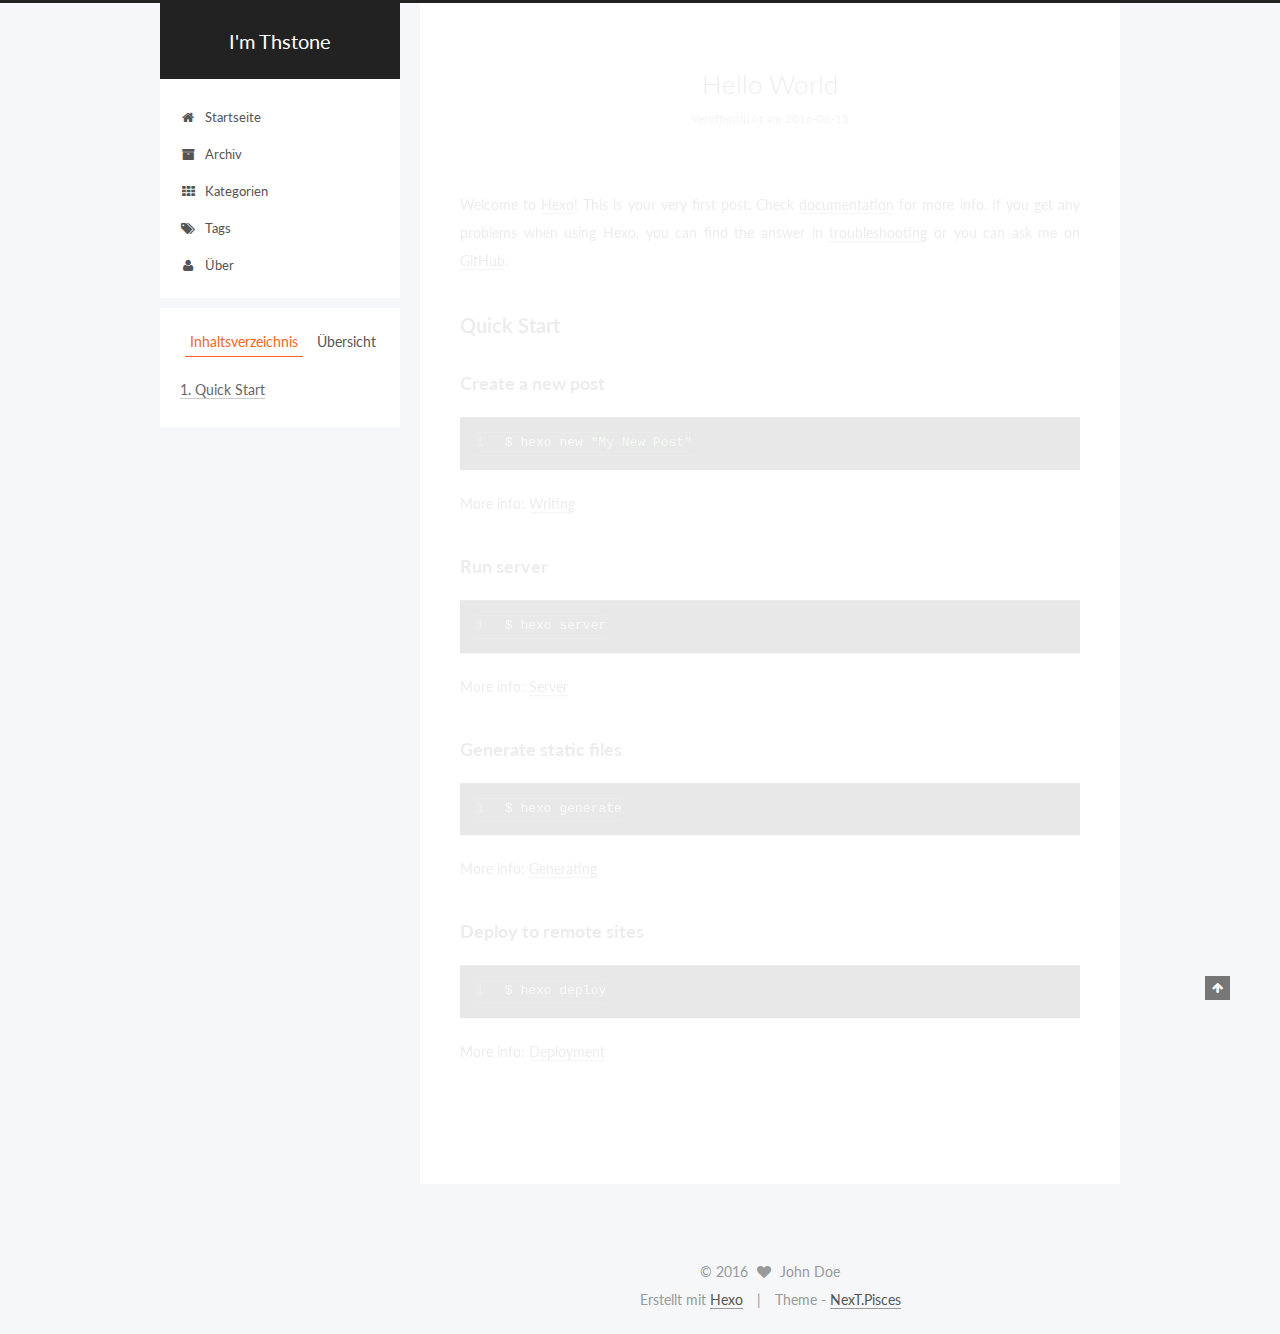
<file: 2016/06/15/hello-world/index.html>
<!doctype html>



  


<html class="theme-next pisces use-motion">
<head>
  <meta charset="UTF-8"/>
<meta http-equiv="X-UA-Compatible" content="IE=edge,chrome=1" />
<meta name="viewport" content="width=device-width, initial-scale=1, maximum-scale=1"/>



<meta http-equiv="Cache-Control" content="no-transform" />
<meta http-equiv="Cache-Control" content="no-siteapp" />












  
  
  <link href="/vendors/fancybox/source/jquery.fancybox.css?v=2.1.5" rel="stylesheet" type="text/css" />




  
  
  
  

  
    
    
  

  

  

  

  

  
    
    
    <link href="//fonts.googleapis.com/css?family=Lato:300,300italic,400,400italic,700,700italic&subset=latin,latin-ext" rel="stylesheet" type="text/css">
  






<link href="/vendors/font-awesome/css/font-awesome.min.css?v=4.4.0" rel="stylesheet" type="text/css" />

<link href="/css/main.css?v=5.0.1" rel="stylesheet" type="text/css" />


  <meta name="keywords" content="front-end, html5" />








  <link rel="shortcut icon" type="image/x-icon" href="/favicon.ico?v=5.0.1" />






<meta name="description" content="Welcome to Hexo! This is your very first post. Check documentation for more info. If you get any problems when using Hexo, you can find the answer in troubleshooting or you can ask me on GitHub.
Quick">
<meta property="og:type" content="article">
<meta property="og:title" content="Hello World">
<meta property="og:url" content="http://yoursite.com/2016/06/15/hello-world/index.html">
<meta property="og:site_name" content="I'm Thstone">
<meta property="og:description" content="Welcome to Hexo! This is your very first post. Check documentation for more info. If you get any problems when using Hexo, you can find the answer in troubleshooting or you can ask me on GitHub.
Quick">
<meta property="og:updated_time" content="2016-06-14T18:24:53.344Z">
<meta name="twitter:card" content="summary">
<meta name="twitter:title" content="Hello World">
<meta name="twitter:description" content="Welcome to Hexo! This is your very first post. Check documentation for more info. If you get any problems when using Hexo, you can find the answer in troubleshooting or you can ask me on GitHub.
Quick">



<script type="text/javascript" id="hexo.configuration">
  var NexT = window.NexT || {};
  var CONFIG = {
    scheme: 'Pisces',
    sidebar: {"position":"left","display":"post"},
    fancybox: true,
    motion: true,
    duoshuo: {
      userId: 0,
      author: 'Author'
    }
  };
</script>




  <link rel="canonical" href="http://yoursite.com/2016/06/15/hello-world/"/>

  <title> Hello World | I'm Thstone </title>
</head>

<body itemscope itemtype="http://schema.org/WebPage" lang="">

  










  
  
    
  

  <div class="container one-collumn sidebar-position-left page-post-detail ">
    <div class="headband"></div>

    <header id="header" class="header" itemscope itemtype="http://schema.org/WPHeader">
      <div class="header-inner"><div class="site-meta ">
  

  <div class="custom-logo-site-title">
    <a href="/"  class="brand" rel="start">
      <span class="logo-line-before"><i></i></span>
      <span class="site-title">I'm Thstone</span>
      <span class="logo-line-after"><i></i></span>
    </a>
  </div>
  <p class="site-subtitle"></p>
</div>

<div class="site-nav-toggle">
  <button>
    <span class="btn-bar"></span>
    <span class="btn-bar"></span>
    <span class="btn-bar"></span>
  </button>
</div>

<nav class="site-nav">
  

  
    <ul id="menu" class="menu">
      
        
        <li class="menu-item menu-item-home">
          <a href="/" rel="section">
            
              <i class="menu-item-icon fa fa-fw fa-home"></i> <br />
            
            Startseite
          </a>
        </li>
      
        
        <li class="menu-item menu-item-archives">
          <a href="/archives" rel="section">
            
              <i class="menu-item-icon fa fa-fw fa-archive"></i> <br />
            
            Archiv
          </a>
        </li>
      
        
        <li class="menu-item menu-item-categories">
          <a href="/categories" rel="section">
            
              <i class="menu-item-icon fa fa-fw fa-th"></i> <br />
            
            Kategorien
          </a>
        </li>
      
        
        <li class="menu-item menu-item-tags">
          <a href="/tags" rel="section">
            
              <i class="menu-item-icon fa fa-fw fa-tags"></i> <br />
            
            Tags
          </a>
        </li>
      
        
        <li class="menu-item menu-item-about">
          <a href="/about" rel="section">
            
              <i class="menu-item-icon fa fa-fw fa-user"></i> <br />
            
            Über
          </a>
        </li>
      

      
    </ul>
  

  
</nav>

 </div>
    </header>

    <main id="main" class="main">
      <div class="main-inner">
        <div class="content-wrap">
          <div id="content" class="content">
            

  <div id="posts" class="posts-expand">
    

  
  

  
  
  

  <article class="post post-type-normal " itemscope itemtype="http://schema.org/Article">

    
      <header class="post-header">

        
        
          <h1 class="post-title" itemprop="name headline">
            
            
              
                Hello World
              
            
          </h1>
        

        <div class="post-meta">
          <span class="post-time">
            <span class="post-meta-item-icon">
              <i class="fa fa-calendar-o"></i>
            </span>
            <span class="post-meta-item-text">Veröffentlicht am</span>
            <time itemprop="dateCreated" datetime="2016-06-15T02:24:53+08:00" content="2016-06-15">
              2016-06-15
            </time>
          </span>

          

          
            
          

          

          
          

          
        </div>
      </header>
    


    <div class="post-body" itemprop="articleBody">

      
      

      
        <p>Welcome to <a href="https://hexo.io/" target="_blank" rel="external">Hexo</a>! This is your very first post. Check <a href="https://hexo.io/docs/" target="_blank" rel="external">documentation</a> for more info. If you get any problems when using Hexo, you can find the answer in <a href="https://hexo.io/docs/troubleshooting.html" target="_blank" rel="external">troubleshooting</a> or you can ask me on <a href="https://github.com/hexojs/hexo/issues" target="_blank" rel="external">GitHub</a>.</p>
<h2 id="Quick-Start"><a href="#Quick-Start" class="headerlink" title="Quick Start"></a>Quick Start</h2><h3 id="Create-a-new-post"><a href="#Create-a-new-post" class="headerlink" title="Create a new post"></a>Create a new post</h3><figure class="highlight bash"><table><tr><td class="gutter"><pre><span class="line">1</span><br></pre></td><td class="code"><pre><span class="line">$ hexo new <span class="string">"My New Post"</span></span><br></pre></td></tr></table></figure>
<p>More info: <a href="https://hexo.io/docs/writing.html" target="_blank" rel="external">Writing</a></p>
<h3 id="Run-server"><a href="#Run-server" class="headerlink" title="Run server"></a>Run server</h3><figure class="highlight bash"><table><tr><td class="gutter"><pre><span class="line">1</span><br></pre></td><td class="code"><pre><span class="line">$ hexo server</span><br></pre></td></tr></table></figure>
<p>More info: <a href="https://hexo.io/docs/server.html" target="_blank" rel="external">Server</a></p>
<h3 id="Generate-static-files"><a href="#Generate-static-files" class="headerlink" title="Generate static files"></a>Generate static files</h3><figure class="highlight bash"><table><tr><td class="gutter"><pre><span class="line">1</span><br></pre></td><td class="code"><pre><span class="line">$ hexo generate</span><br></pre></td></tr></table></figure>
<p>More info: <a href="https://hexo.io/docs/generating.html" target="_blank" rel="external">Generating</a></p>
<h3 id="Deploy-to-remote-sites"><a href="#Deploy-to-remote-sites" class="headerlink" title="Deploy to remote sites"></a>Deploy to remote sites</h3><figure class="highlight bash"><table><tr><td class="gutter"><pre><span class="line">1</span><br></pre></td><td class="code"><pre><span class="line">$ hexo deploy</span><br></pre></td></tr></table></figure>
<p>More info: <a href="https://hexo.io/docs/deployment.html" target="_blank" rel="external">Deployment</a></p>

      
    </div>

    <div>
      
        
      
    </div>

    <div>
      
        

      
    </div>

    <footer class="post-footer">
      

      

      
      
    </footer>
  </article>



    <div class="post-spread">
      
    </div>
  </div>


          </div>
          


          
  <div class="comments" id="comments">
    
  </div>


        </div>
        
          
  
  <div class="sidebar-toggle">
    <div class="sidebar-toggle-line-wrap">
      <span class="sidebar-toggle-line sidebar-toggle-line-first"></span>
      <span class="sidebar-toggle-line sidebar-toggle-line-middle"></span>
      <span class="sidebar-toggle-line sidebar-toggle-line-last"></span>
    </div>
  </div>

  <aside id="sidebar" class="sidebar">
    <div class="sidebar-inner">

      

      
        <ul class="sidebar-nav motion-element">
          <li class="sidebar-nav-toc sidebar-nav-active" data-target="post-toc-wrap" >
            Inhaltsverzeichnis
          </li>
          <li class="sidebar-nav-overview" data-target="site-overview">
            Übersicht
          </li>
        </ul>
      

      <section class="site-overview sidebar-panel ">
        <div class="site-author motion-element" itemprop="author" itemscope itemtype="http://schema.org/Person">
          <img class="site-author-image" itemprop="image"
               src="/images/avatar.gif"
               alt="John Doe" />
          <p class="site-author-name" itemprop="name">John Doe</p>
          <p class="site-description motion-element" itemprop="description"></p>
        </div>
        <nav class="site-state motion-element">
          <div class="site-state-item site-state-posts">
            <a href="/archives">
              <span class="site-state-item-count">1</span>
              <span class="site-state-item-name">Artikel</span>
            </a>
          </div>

          

          

        </nav>

        

        <div class="links-of-author motion-element">
          
        </div>

        
        

        
        

      </section>

      
        <section class="post-toc-wrap motion-element sidebar-panel sidebar-panel-active">
          <div class="post-toc">
            
              
            
            
              <div class="post-toc-content"><ol class="nav"><li class="nav-item nav-level-2"><a class="nav-link" href="#Quick-Start"><span class="nav-number">1.</span> <span class="nav-text">Quick Start</span></a><ol class="nav-child"><li class="nav-item nav-level-3"><a class="nav-link" href="#Create-a-new-post"><span class="nav-number">1.1.</span> <span class="nav-text">Create a new post</span></a></li><li class="nav-item nav-level-3"><a class="nav-link" href="#Run-server"><span class="nav-number">1.2.</span> <span class="nav-text">Run server</span></a></li><li class="nav-item nav-level-3"><a class="nav-link" href="#Generate-static-files"><span class="nav-number">1.3.</span> <span class="nav-text">Generate static files</span></a></li><li class="nav-item nav-level-3"><a class="nav-link" href="#Deploy-to-remote-sites"><span class="nav-number">1.4.</span> <span class="nav-text">Deploy to remote sites</span></a></li></ol></li></ol></div>
            
          </div>
        </section>
      

    </div>
  </aside>


        
      </div>
    </main>

    <footer id="footer" class="footer">
      <div class="footer-inner">
        <div class="copyright" >
  
  &copy; 
  <span itemprop="copyrightYear">2016</span>
  <span class="with-love">
    <i class="fa fa-heart"></i>
  </span>
  <span class="author" itemprop="copyrightHolder">John Doe</span>
</div>

<div class="powered-by">
  Erstellt mit  <a class="theme-link" href="http://hexo.io">Hexo</a>
</div>

<div class="theme-info">
  Theme -
  <a class="theme-link" href="https://github.com/iissnan/hexo-theme-next">
    NexT.Pisces
  </a>
</div>

        

        
      </div>
    </footer>

    <div class="back-to-top">
      <i class="fa fa-arrow-up"></i>
    </div>
  </div>

  

<script type="text/javascript">
  if (Object.prototype.toString.call(window.Promise) !== '[object Function]') {
    window.Promise = null;
  }
</script>









  



  
  <script type="text/javascript" src="/vendors/jquery/index.js?v=2.1.3"></script>

  
  <script type="text/javascript" src="/vendors/fastclick/lib/fastclick.min.js?v=1.0.6"></script>

  
  <script type="text/javascript" src="/vendors/jquery_lazyload/jquery.lazyload.js?v=1.9.7"></script>

  
  <script type="text/javascript" src="/vendors/velocity/velocity.min.js?v=1.2.1"></script>

  
  <script type="text/javascript" src="/vendors/velocity/velocity.ui.min.js?v=1.2.1"></script>

  
  <script type="text/javascript" src="/vendors/fancybox/source/jquery.fancybox.pack.js?v=2.1.5"></script>


  


  <script type="text/javascript" src="/js/src/utils.js?v=5.0.1"></script>

  <script type="text/javascript" src="/js/src/motion.js?v=5.0.1"></script>



  
  


  <script type="text/javascript" src="/js/src/affix.js?v=5.0.1"></script>

  <script type="text/javascript" src="/js/src/schemes/pisces.js?v=5.0.1"></script>



  
  <script type="text/javascript" src="/js/src/scrollspy.js?v=5.0.1"></script>
<script type="text/javascript" src="/js/src/post-details.js?v=5.0.1"></script>



  


  <script type="text/javascript" src="/js/src/bootstrap.js?v=5.0.1"></script>



  



  




  
  
  
  <script type="text/x-mathjax-config">
    MathJax.Hub.Config({
      tex2jax: {
        inlineMath: [ ['$','$'], ["\\(","\\)"]  ],
        processEscapes: true,
        skipTags: ['script', 'noscript', 'style', 'textarea', 'pre', 'code']
      }
    });
  </script>

  <script type="text/x-mathjax-config">
    MathJax.Hub.Queue(function() {
      var all = MathJax.Hub.getAllJax(), i;
      for (i=0; i < all.length; i += 1) {
        all[i].SourceElement().parentNode.className += ' has-jax';
      }
    });
  </script>
  <script type="text/javascript" src="//cdn.mathjax.org/mathjax/latest/MathJax.js?config=TeX-AMS-MML_HTMLorMML"></script>


  

  

</body>
</html>
</file>
<file: css/main.css>
/* normalize.css v3.0.2 | MIT License | git.io/normalize */
html {
  font-family: sans-serif; /* 1 */
  -ms-text-size-adjust: 100%; /* 2 */
  -webkit-text-size-adjust: 100%; /* 2 */
}
body {
  margin: 0;
}
article,
aside,
details,
figcaption,
figure,
footer,
header,
hgroup,
main,
menu,
nav,
section,
summary {
  display: block;
}
audio,
canvas,
progress,
video {
  display: inline-block; /* 1 */
  vertical-align: baseline; /* 2 */
}
audio:not([controls]) {
  display: none;
  height: 0;
}
[hidden],
template {
  display: none;
}
a {
  background-color: transparent;
}
a:active,
a:hover {
  outline: 0;
}
abbr[title] {
  border-bottom: 1px dotted;
}
b,
strong {
  font-weight: bold;
}
dfn {
  font-style: italic;
}
h1 {
  font-size: 2em;
  margin: 0.67em 0;
}
mark {
  background: #ff0;
  color: #000;
}
small {
  font-size: 80%;
}
sub,
sup {
  font-size: 75%;
  line-height: 0;
  position: relative;
  vertical-align: baseline;
}
sup {
  top: -0.5em;
}
sub {
  bottom: -0.25em;
}
img {
  border: 0;
}
svg:not(:root) {
  overflow: hidden;
}
figure {
  margin: 1em 40px;
}
hr {
  -moz-box-sizing: content-box;
  box-sizing: content-box;
  height: 0;
}
pre {
  overflow: auto;
}
code,
kbd,
pre,
samp {
  font-family: monospace, monospace;
  font-size: 1em;
}
button,
input,
optgroup,
select,
textarea {
  color: inherit; /* 1 */
  font: inherit; /* 2 */
  margin: 0; /* 3 */
}
button {
  overflow: visible;
}
button,
select {
  text-transform: none;
}
button,
html input[type="button"],
input[type="reset"],
input[type="submit"] {
  -webkit-appearance: button; /* 2 */
  cursor: pointer; /* 3 */
}
button[disabled],
html input[disabled] {
  cursor: default;
}
button::-moz-focus-inner,
input::-moz-focus-inner {
  border: 0;
  padding: 0;
}
input {
  line-height: normal;
}
input[type="checkbox"],
input[type="radio"] {
  box-sizing: border-box; /* 1 */
  padding: 0; /* 2 */
}
input[type="number"]::-webkit-inner-spin-button,
input[type="number"]::-webkit-outer-spin-button {
  height: auto;
}
input[type="search"] {
  -webkit-appearance: textfield; /* 1 */
  -moz-box-sizing: content-box;
  -webkit-box-sizing: content-box; /* 2 */
  box-sizing: content-box;
}
input[type="search"]::-webkit-search-cancel-button,
input[type="search"]::-webkit-search-decoration {
  -webkit-appearance: none;
}
fieldset {
  border: 1px solid #c0c0c0;
  margin: 0 2px;
  padding: 0.35em 0.625em 0.75em;
}
legend {
  border: 0; /* 1 */
  padding: 0; /* 2 */
}
textarea {
  overflow: auto;
}
optgroup {
  font-weight: bold;
}
table {
  border-collapse: collapse;
  border-spacing: 0;
}
td,
th {
  padding: 0;
}
::selection {
  background: #262a30;
  color: #fff;
}
body {
  position: relative;
  font-family: 'Lato', "PingFang SC", "Microsoft YaHei", sans-serif;
  font-size: 14px;
  line-height: 2;
  color: #555;
  background: #fff;
}
@media (max-width: 767px) {
  body {
    padding-right: 0 !important;
  }
}
@media (min-width: 768px) and (max-width: 991px) {
  body {
    padding-right: 0 !important;
  }
}
@media (min-width: 1600px) {
  body {
    font-size: 16px;
  }
}
h1,
h2,
h3,
h4,
h5,
h6 {
  margin: 0;
  padding: 0;
  font-weight: bold;
  line-height: 1.5;
  font-family: 'Lato', "PingFang SC", "Microsoft YaHei", sans-serif;
}
h2,
h3,
h4,
h5,
h6 {
  margin: 20px 0 15px;
}
h1 {
  font-size: 22px;
}
@media (max-width: 767px) {
  h1 {
    font-size: 18px;
  }
}
h2 {
  font-size: 20px;
}
@media (max-width: 767px) {
  h2 {
    font-size: 16px;
  }
}
h3 {
  font-size: 18px;
}
@media (max-width: 767px) {
  h3 {
    font-size: 14px;
  }
}
h4 {
  font-size: 16px;
}
@media (max-width: 767px) {
  h4 {
    font-size: 12px;
  }
}
h5 {
  font-size: 14px;
}
@media (max-width: 767px) {
  h5 {
    font-size: 10px;
  }
}
h6 {
  font-size: 12px;
}
@media (max-width: 767px) {
  h6 {
    font-size: 8px;
  }
}
p {
  margin: 0 0 25px 0;
}
a {
  color: #555;
  text-decoration: none;
  border-bottom: 1px solid #999;
  word-wrap: break-word;
}
a:hover {
  color: #222;
  border-bottom-color: #222;
}
ul {
  list-style: none;
}
blockquote {
  margin: 0;
  padding: 0;
}
img {
  display: block;
  margin: auto;
  max-width: 100%;
  height: auto;
}
hr {
  margin: 40px 0;
  height: 3px;
  border: none;
  background-color: #ddd;
  background-image: repeating-linear-gradient(-45deg, #fff, #fff 4px, transparent 4px, transparent 8px);
}
blockquote {
  padding: 0 15px;
  color: #666;
  border-left: 4px solid #ddd;
}
blockquote cite::before {
  content: "-";
  padding: 0 5px;
}
dt {
  font-weight: 700;
}
dd {
  margin: 0;
  padding: 0;
}
.text-left {
  text-align: left;
}
.text-center {
  text-align: center;
}
.text-right {
  text-align: right;
}
.text-justify {
  text-align: justify;
}
.text-nowrap {
  white-space: nowrap;
}
.text-lowercase {
  text-transform: lowercase;
}
.text-uppercase {
  text-transform: uppercase;
}
.text-capitalize {
  text-transform: capitalize;
}
.center-block {
  display: block;
  margin-left: auto;
  margin-right: auto;
}
.clearfix:before,
.clearfix:after {
  content: " ";
  display: table;
}
.clearfix:after {
  clear: both;
}
.pullquote {
  width: 45%;
}
.pullquote.left {
  float: left;
  margin-left: 5px;
  margin-right: 10px;
}
.pullquote.right {
  float: right;
  margin-left: 10px;
  margin-right: 5px;
}
.affix.affix.affix {
  position: fixed;
}
.translation {
  margin-top: -20px;
  font-size: 14px;
  color: #999;
}
.scrollbar-measure {
  width: 100px;
  height: 100px;
  overflow: scroll;
  position: absolute;
  top: -9999px;
}
.use-motion .motion-element {
  opacity: 0;
}
#local-search-input {
  padding: 3px;
  border: none;
  text-indent: 14px;
  border-radius: 0;
  width: 140px;
  outline: none;
  border-bottom: 1px solid #999;
  background: inherit;
  opacity: 0.5;
}
#local-search-input:focus {
  opacity: 1;
}
.search-icon {
  position: absolute;
  top: 9px;
}
table {
  margin: 20px 0;
  width: 100%;
  border-collapse: collapse;
  border-spacing: 0;
  border: 1px solid #ddd;
  font-size: 14px;
  table-layout: fixed;
  word-wrap: break-all;
}
table>tbody>tr:nth-of-type(odd) {
  background-color: #f9f9f9;
}
table>tbody>tr:hover {
  background-color: #f5f5f5;
}
caption,
th,
td {
  padding: 8px;
  text-align: left;
  vertical-align: middle;
  font-weight: normal;
}
th,
td {
  border-bottom: 3px solid #ddd;
  border-right: 1px solid #eee;
}
th {
  padding-bottom: 10px;
  font-weight: 700;
}
td {
  border-bottom-width: 1px;
}
html,
body {
  height: 100%;
}
.container {
  position: relative;
  min-height: 100%;
}
.header-inner {
  margin: 0 auto;
  padding: 100px 0 70px;
  width: 700px;
}
@media (min-width: 1600px) {
  .container .header-inner {
    width: 900px;
  }
}
.main {
  padding-bottom: 150px;
}
.main-inner {
  margin: 0 auto;
  width: 700px;
}
@media (min-width: 1600px) {
  .container .main-inner {
    width: 900px;
  }
}
.footer {
  position: absolute;
  left: 0;
  bottom: 0;
  width: 100%;
  min-height: 50px;
}
.footer-inner {
  box-sizing: border-box;
  margin: 20px auto;
  width: 700px;
}
@media (min-width: 1600px) {
  .container .footer-inner {
    width: 900px;
  }
}
pre,
.highlight {
  overflow: auto;
  margin: 20px 0;
  padding: 15px;
  font-size: 13px;
  color: #ccc;
  background: #2d2d2d;
  line-height: 1.6;
}
pre,
code {
  font-family: consolas, Menlo, "PingFang SC", "Microsoft YaHei", monospace;
}
code {
  padding: 2px 4px;
  word-break: break-all;
  color: #555;
  background: #eee;
  border-radius: 4px;
  font-size: 13px;
}
pre code {
  padding: 0;
  color: #ccc;
  background: none;
  text-shadow: none;
}
.highlight pre {
  border: none;
  margin: 0;
  padding: 1px;
}
.highlight table {
  margin: 0;
  width: auto;
  border: none;
}
.highlight td {
  border: none;
  padding: 0;
}
.highlight figcaption {
  font-size: 1em;
  color: #ccc;
  line-height: 1em;
  margin-bottom: 1em;
}
.highlight figcaption:before,
.highlight figcaption:after {
  content: " ";
  display: table;
}
.highlight figcaption:after {
  clear: both;
}
.highlight figcaption a {
  float: right;
  color: #ccc;
}
.highlight figcaption a:hover {
  border-bottom-color: #ccc;
}
.highlight .gutter pre {
  color: #666;
  text-align: right;
  padding-right: 20px;
}
.highlight .line {
  height: 20px;
}
.gist table {
  width: auto;
}
.gist table td {
  border: none;
}
pre .comment {
  color: #999;
}
pre .variable,
pre .attribute,
pre .tag,
pre .regexp,
pre .ruby .constant,
pre .xml .tag .title,
pre .xml .pi,
pre .xml .doctype,
pre .html .doctype,
pre .css .id,
pre .css .class,
pre .css .pseudo {
  color: #f2777a;
}
pre .number,
pre .preprocessor,
pre .built_in,
pre .literal,
pre .params,
pre .constant,
pre .command {
  color: #f99157;
}
pre .ruby .class .title,
pre .css .rules .attribute,
pre .string,
pre .value,
pre .inheritance,
pre .header,
pre .ruby .symbol,
pre .xml .cdata,
pre .special,
pre .number,
pre .formula {
  color: #9c9;
}
pre .title,
pre .css .hexcolor {
  color: #6cc;
}
pre .function,
pre .python .decorator,
pre .python .title,
pre .ruby .function .title,
pre .ruby .title .keyword,
pre .perl .sub,
pre .javascript .title,
pre .coffeescript .title {
  color: #69c;
}
pre .keyword,
pre .javascript .function {
  color: #c9c;
}
.full-image.full-image.full-image {
  border: none;
  max-width: 100%;
  width: auto;
  margin: 20px auto;
}
@media (min-width: 992px) {
  .full-image.full-image.full-image {
    max-width: none;
    width: 126%;
    margin: 0 -13%;
  }
}
.blockquote-center,
.page-home .post-type-quote blockquote,
.page-post-detail .post-type-quote blockquote {
  position: relative;
  margin: 40px 0;
  padding: 0;
  border-left: none;
  text-align: center;
}
.blockquote-center::before,
.page-home .post-type-quote blockquote::before,
.page-post-detail .post-type-quote blockquote::before,
.blockquote-center::after,
.page-home .post-type-quote blockquote::after,
.page-post-detail .post-type-quote blockquote::after {
  position: absolute;
  content: ' ';
  display: block;
  width: 100%;
  height: 24px;
  opacity: 0.2;
  background-repeat: no-repeat;
  background-position: 0 -6px;
  background-size: 22px 22px;
}
.blockquote-center::before,
.page-home .post-type-quote blockquote::before,
.page-post-detail .post-type-quote blockquote::before {
  top: -20px;
  background-image: url("../images/quote-l.svg");
  border-top: 1px solid #ccc;
}
.blockquote-center::after,
.page-home .post-type-quote blockquote::after,
.page-post-detail .post-type-quote blockquote::after {
  bottom: -20px;
  background-image: url("../images/quote-r.svg");
  border-bottom: 1px solid #ccc;
  background-position: 100% 8px;
}
.blockquote-center p,
.page-home .post-type-quote blockquote p,
.page-post-detail .post-type-quote blockquote p,
.blockquote-center div,
.page-home .post-type-quote blockquote div,
.page-post-detail .post-type-quote blockquote div {
  text-align: center;
}
.post .post-body .group-picture img {
  box-sizing: border-box;
  padding: 0 3px;
  border: none;
}
.post .group-picture-row {
  overflow: hidden;
  margin-top: 6px;
}
.post .group-picture-row:first-child {
  margin-top: 0;
}
.post .group-picture-column {
  float: left;
}
.page-post-detail .post-body .group-picture-column {
  float: none;
  margin-top: 10px;
  width: auto !important;
}
.page-post-detail .post-body .group-picture-column img {
  margin: 0 auto;
}
.page-archive .group-picture-container {
  overflow: hidden;
}
.page-archive .group-picture-row {
  float: left;
}
.page-archive .group-picture-row:first-child {
  margin-top: 6px;
}
.page-archive .group-picture-column {
  max-width: 150px;
  max-height: 150px;
}
.btn {
  display: inline-block;
  padding: 0 20px;
  font-size: 14px;
  color: #fff;
  background: #222;
  border: 2px solid #555;
  text-decoration: none;
  border-radius: 0;
  transition-property: background-color;
  transition-duration: 0.2s;
  transition-timing-function: ease-in-out;
  transition-delay: 0s;
}
.btn:hover,
.post-more-link .btn:hover {
  border-color: #222;
  color: #fff;
  background: #222;
}
.btn-bar {
  display: block;
  width: 22px;
  height: 2px;
  background: #555;
  border-radius: 1px;
}
.btn-bar+.btn-bar {
  margin-top: 4px;
}
.pagination {
  margin: 120px 0 40px;
  text-align: center;
  border-top: 1px solid #eee;
}
.page-number-basic,
.pagination .prev,
.pagination .next,
.pagination .page-number,
.pagination .space {
  display: inline-block;
  position: relative;
  top: -1px;
  margin: 0 10px;
  padding: 0 10px;
  line-height: 30px;
}
@media (max-width: 767px) {
  .page-number-basic,
  .pagination .prev,
  .pagination .next,
  .pagination .page-number,
  .pagination .space {
    margin: 0 5px;
  }
}
.pagination .prev,
.pagination .next,
.pagination .page-number {
  border-bottom: 0;
  border-top: 1px solid #eee;
  transition-property: border-color;
  transition-duration: 0.2s;
  transition-timing-function: ease-in-out;
  transition-delay: 0s;
}
.pagination .prev:hover,
.pagination .next:hover,
.pagination .page-number:hover {
  border-top-color: #222;
}
.pagination .space {
  padding: 0;
  margin: 0;
}
.pagination .prev {
  margin-left: 0;
}
.pagination .next {
  margin-right: 0;
}
.pagination .page-number.current {
  color: #fff;
  background: #ccc;
  border-top-color: #ccc;
}
@media (max-width: 767px) {
  .pagination {
    border-top: none;
  }
  .pagination .prev,
  .pagination .next,
  .pagination .page-number {
    margin-bottom: 10px;
    border-top: 0;
    border-bottom: 1px solid #eee;
  }
  .pagination .prev:hover,
  .pagination .next:hover,
  .pagination .page-number:hover {
    border-bottom-color: #222;
  }
}
.comments {
  margin: 60px 20px 0;
}
.tag-cloud {
  text-align: center;
}
.tag-cloud a {
  display: inline-block;
  margin: 10px;
}
.back-to-top {
  box-sizing: border-box;
  position: fixed;
  bottom: -100px;
  right: 50px;
  z-index: 1050;
  padding: 0 6px;
  width: 25px;
  background: #222;
  font-size: 12px;
  opacity: 0.6;
  color: #fff;
  cursor: pointer;
  text-align: center;
  -webkit-transform: translateZ(0);
  transition-property: bottom;
  transition-duration: 0.2s;
  transition-timing-function: ease-in-out;
  transition-delay: 0s;
}
@media (max-width: 767px) {
  .back-to-top {
    display: none;
  }
}
@media (min-width: 768px) and (max-width: 991px) {
  .back-to-top {
    display: none;
  }
}
.back-to-top.back-to-top-on {
  bottom: 40px;
}
.header {
  background: #fff;
}
.header-inner {
  position: relative;
}
.headband {
  height: 3px;
  background: #222;
}
.site-meta {
  margin: 0;
  text-align: center;
}
@media (max-width: 767px) {
  .site-meta {
    text-align: center;
  }
}
.brand {
  position: relative;
  display: inline-block;
  padding: 0 40px;
  color: #fff;
  background: #222;
  border-bottom: none;
}
.brand:hover {
  color: #fff;
}
.logo {
  display: inline-block;
  margin-right: 5px;
  line-height: 36px;
  vertical-align: top;
}
.site-title {
  display: inline-block;
  vertical-align: top;
  line-height: 36px;
  font-size: 20px;
  font-weight: normal;
  font-family: 'Lato', "PingFang SC", "Microsoft YaHei", sans-serif;
}
.site-subtitle {
  margin-top: 10px;
  font-size: 13px;
  color: #ddd;
}
.use-motion .brand {
  opacity: 0;
}
.use-motion .logo,
.use-motion .site-title,
.use-motion .site-subtitle {
  opacity: 0;
  position: relative;
  top: -10px;
}
.site-nav-toggle {
  display: none;
  position: absolute;
  top: 10px;
  left: 10px;
}
@media (max-width: 767px) {
  .site-nav-toggle {
    display: block;
  }
}
.site-nav-toggle button {
  margin-top: 2px;
  padding: 9px 10px;
  background: transparent;
  border: none;
}
@media (max-width: 767px) {
  .site-nav {
    display: none;
    margin: 0 -10px;
    padding: 0 10px;
    clear: both;
    border-top: 1px solid #ddd;
  }
}
@media (min-width: 768px) and (max-width: 991px) {
  .site-nav {
    display: block !important;
  }
}
@media (min-width: 992px) {
  .site-nav {
    display: block !important;
  }
}
.menu {
  margin-top: 20px;
  padding-left: 0;
  text-align: center;
}
.menu .menu-item {
  display: inline-block;
  margin: 0 10px;
}
@media screen and (max-width: 767px) {
  .menu .menu-item {
    margin-top: 10px;
  }
}
.menu .menu-item a {
  display: block;
  font-size: 13px;
  text-transform: capitalize;
  line-height: inherit;
  border-bottom: 1px solid transparent;
  transition-property: border-color;
  transition-duration: 0.2s;
  transition-timing-function: ease-in-out;
  transition-delay: 0s;
}
.menu .menu-item a:hover,
.menu-item-active a {
  border-bottom-color: #222;
}
.menu .menu-item .fa {
  margin-right: 5px;
}
.use-motion .menu-item {
  opacity: 0;
}
.post-body {
  font-family: 'Lato', "PingFang SC", "Microsoft YaHei", sans-serif;
}
@media (max-width: 767px) {
  .post-body {
    word-break: break-word;
  }
}
.post-body .fancybox img {
  display: block !important;
  margin: 0 auto;
  cursor: pointer;
  cursor: zoom-in;
  cursor: -webkit-zoom-in;
}
.post-body .image-caption,
.post-body .figure .caption {
  margin: 10px auto 15px;
  text-align: center;
  font-size: 14px;
  color: #999;
  font-weight: bold;
  line-height: 1;
}
.post-sticky-flag {
  display: inline-block;
  font-size: 16px;
  -ms-transform: rotate(30deg);
  -webkit-transform: rotate(30deg);
  -moz-transform: rotate(30deg);
  -ms-transform: rotate(30deg);
  -o-transform: rotate(30deg);
  transform: rotate(30deg);
}
.posts-expand {
  padding-top: 40px;
}
@media (max-width: 767px) {
  .posts-expand {
    margin: 0 20px;
  }
  .post-body pre,
  .post-body .highlight {
    padding: 10px;
  }
  .post-body pre .gutter pre,
  .post-body .highlight .gutter pre {
    padding-right: 10px;
  }
}
@media (min-width: 992px) {
  .posts-expand .post-body {
    text-align: justify;
  }
}
.posts-expand .post-body h2,
.posts-expand .post-body h3,
.posts-expand .post-body h4,
.posts-expand .post-body h5,
.posts-expand .post-body h6 {
  padding-top: 10px;
}
.posts-expand .post-body h2 .header-anchor,
.posts-expand .post-body h3 .header-anchor,
.posts-expand .post-body h4 .header-anchor,
.posts-expand .post-body h5 .header-anchor,
.posts-expand .post-body h6 .header-anchor {
  float: right;
  margin-left: 10px;
  color: #ccc;
  border-bottom-style: none;
  visibility: hidden;
}
.posts-expand .post-body h2 .header-anchor:hover,
.posts-expand .post-body h3 .header-anchor:hover,
.posts-expand .post-body h4 .header-anchor:hover,
.posts-expand .post-body h5 .header-anchor:hover,
.posts-expand .post-body h6 .header-anchor:hover {
  color: inherit;
}
.posts-expand .post-body h2:hover .header-anchor,
.posts-expand .post-body h3:hover .header-anchor,
.posts-expand .post-body h4:hover .header-anchor,
.posts-expand .post-body h5:hover .header-anchor,
.posts-expand .post-body h6:hover .header-anchor {
  visibility: visible;
}
.posts-expand .post-body ul li {
  list-style: circle;
}
.posts-expand .post-body img {
  box-sizing: border-box;
  margin: auto;
  padding: 3px;
  border: 1px solid #ddd;
}
.posts-expand .fancybox img {
  margin: 0 auto;
}
@media (max-width: 767px) {
  .posts-collapse {
    margin: 0 20px;
  }
  .posts-collapse .post-title,
  .posts-collapse .post-meta {
    display: block;
    width: auto;
    text-align: left;
  }
}
.posts-collapse {
  position: relative;
  z-index: 1010;
  margin-left: 55px;
}
.posts-collapse::after {
  content: " ";
  position: absolute;
  top: 20px;
  left: 0;
  margin-left: -2px;
  width: 4px;
  height: 100%;
  background: #f5f5f5;
  z-index: -1;
}
@media (max-width: 767px) {
  .posts-collapse {
    margin: 0 20px;
  }
}
.posts-collapse .collection-title {
  position: relative;
  margin: 60px 0;
}
.posts-collapse .collection-title h2 {
  margin-left: 20px;
}
.posts-collapse .collection-title small {
  color: #bbb;
}
.posts-collapse .collection-title::before {
  content: " ";
  position: absolute;
  left: 0;
  top: 50%;
  margin-left: -4px;
  margin-top: -4px;
  width: 8px;
  height: 8px;
  background: #bbb;
  border-radius: 50%;
}
.posts-collapse .post {
  margin: 30px 0;
}
.posts-collapse .post-header {
  position: relative;
  transition-duration: 0.2s;
  transition-timing-function: ease-in-out;
  transition-delay: 0s;
  transition-property: border;
  border-bottom: 1px dashed #ccc;
}
.posts-collapse .post-header::before {
  content: " ";
  position: absolute;
  left: 0;
  top: 12px;
  width: 6px;
  height: 6px;
  margin-left: -4px;
  background: #bbb;
  border-radius: 50%;
  border: 1px solid #fff;
  transition-duration: 0.2s;
  transition-timing-function: ease-in-out;
  transition-delay: 0s;
  transition-property: background;
}
.posts-collapse .post-header:hover {
  border-bottom-color: #666;
}
.posts-collapse .post-header:hover::before {
  background: #222;
}
.posts-collapse .post-meta {
  position: absolute;
  font-size: 12px;
  left: 20px;
  top: 5px;
}
.posts-collapse .post-comments-count {
  display: none;
}
.posts-collapse .post-title {
  margin-left: 60px;
  font-size: 16px;
  font-weight: normal;
  line-height: inherit;
}
.posts-collapse .post-title::after {
  margin-left: 3px;
  opacity: 0.6;
}
.posts-collapse .post-title a {
  color: #666;
  border-bottom: none;
}
.page-home .post-type-quote .post-header,
.page-post-detail .post-type-quote .post-header,
.page-home .post-type-quote .post-tags,
.page-post-detail .post-type-quote .post-tags {
  display: none;
}
.posts-expand .post-title {
  font-size: 26px;
  text-align: center;
  word-break: break-word;
  font-weight: 300;
}
@media (max-width: 767px) {
  .posts-expand .post-title {
    font-size: 22px;
  }
}
.posts-expand .post-title-link {
  display: inline-block;
  position: relative;
  color: #555;
  border-bottom: none;
  line-height: 1.2;
  vertical-align: top;
}
.posts-expand .post-title-link::before {
  content: "";
  position: absolute;
  width: 100%;
  height: 2px;
  bottom: 0;
  left: 0;
  background-color: #000;
  visibility: hidden;
  -webkit-transform: scaleX(0);
  -moz-transform: scaleX(0);
  -ms-transform: scaleX(0);
  -o-transform: scaleX(0);
  transform: scaleX(0);
  transition-duration: 0.2s;
  transition-timing-function: ease-in-out;
  transition-delay: 0s;
}
.posts-expand .post-title-link:hover::before {
  visibility: visible;
  -webkit-transform: scaleX(1);
  -moz-transform: scaleX(1);
  -ms-transform: scaleX(1);
  -o-transform: scaleX(1);
  transform: scaleX(1);
}
.posts-expand .post-title-link .fa {
  font-size: 16px;
}
.posts-expand .post-meta {
  margin: 3px 0 60px 0;
  color: #999;
  font-family: 'Lato', "PingFang SC", "Microsoft YaHei", sans-serif;
  font-size: 12px;
  text-align: center;
}
.posts-expand .post-meta .post-category-list {
  display: inline-block;
  margin: 0;
  padding: 3px;
}
.posts-expand .post-meta .post-category-list-link {
  color: #999;
}
.post-meta-item-icon {
  display: none;
  margin-right: 3px;
}
@media (min-width: 768px) and (max-width: 991px) {
  .post-meta-item-icon {
    display: inline-block;
  }
}
@media (max-width: 767px) {
  .post-meta-item-icon {
    display: inline-block;
  }
}
@media (min-width: 768px) and (max-width: 991px) {
  .post-meta-item-text {
    display: none;
  }
}
@media (max-width: 767px) {
  .post-meta-item-text {
    display: none;
  }
}
@media (max-width: 767px) {
  .posts-expand .post-comments-count {
    display: none;
  }
}
.post-more-link {
  margin-top: 50px;
}
.post-more-link .btn {
  color: #555;
  font-size: 14px;
  background: #fff;
  border-radius: 2px;
  line-height: 2;
}
.posts-expand .post-tags {
  margin-top: 40px;
  text-align: center;
}
.posts-expand .post-tags a {
  display: inline-block;
  margin-right: 10px;
  font-size: 13px;
}
.post-nav {
  overflow: hidden;
  margin-top: 60px;
  padding: 10px;
  white-space: nowrap;
  border-top: 1px solid #eee;
}
.post-nav-item {
  display: inline-block;
  width: 50%;
  white-space: normal;
}
.post-nav-item a {
  position: relative;
  display: inline-block;
  line-height: 25px;
  font-size: 14px;
  color: #555;
  border-bottom: none;
}
.post-nav-item a:hover {
  color: #222;
  border-bottom: none;
}
.post-nav-item a:active {
  top: 2px;
}
.post-nav-item a i {
  font-size: 12px;
}
.post-nav-prev {
  text-align: right;
}
.posts-expand .post-eof {
  display: block;
  margin: 80px auto 60px;
  width: 8%;
  height: 1px;
  background: #ccc;
  text-align: center;
}
.post:last-child .post-eof.post-eof.post-eof {
  display: none;
}
.post-gallery {
  display: table;
  table-layout: fixed;
  width: 100%;
  border-collapse: separate;
}
.post-gallery-row {
  display: table-row;
}
.post-gallery .post-gallery-img {
  display: table-cell;
  text-align: center;
  vertical-align: middle;
  border: none;
}
.post-gallery .post-gallery-img img {
  max-width: 100%;
  max-height: 100%;
  border: none;
}
.fancybox-close,
.fancybox-close:hover {
  border: none;
}
.sidebar {
  position: fixed;
  right: 0;
  top: 0;
  bottom: 0;
  width: 0;
  z-index: 1040;
  box-shadow: inset 0 2px 6px #000;
  background: #222;
  -webkit-transform: translateZ(0);
}
.sidebar a {
  color: #999;
  border-bottom-color: #555;
}
.sidebar a:hover {
  color: #eee;
}
@media (min-width: 768px) and (max-width: 991px) {
  .sidebar {
    display: none !important;
  }
}
@media (max-width: 767px) {
  .sidebar {
    display: none !important;
  }
}
.sidebar-inner {
  position: relative;
  padding: 20px 10px;
  color: #999;
  text-align: center;
}
.sidebar-toggle {
  position: fixed;
  right: 50px;
  bottom: 45px;
  width: 15px;
  height: 15px;
  padding: 5px;
  background: #222;
  line-height: 0;
  z-index: 1050;
  cursor: pointer;
  -webkit-transform: translateZ(0);
}
@media (min-width: 768px) and (max-width: 991px) {
  .sidebar-toggle {
    display: none;
  }
}
@media (max-width: 767px) {
  .sidebar-toggle {
    display: none;
  }
}
.sidebar-toggle-line {
  position: relative;
  display: inline-block;
  vertical-align: top;
  height: 2px;
  width: 100%;
  background: #fff;
  margin-top: 3px;
}
.sidebar-toggle-line:first-child {
  margin-top: 0;
}
.site-author-image {
  display: block;
  margin: 0 auto;
  padding: 2px;
  max-width: 120px;
  height: auto;
  border: 1px solid #eee;
}
.site-author-name {
  margin: 0;
  text-align: center;
  color: #222;
  font-weight: 600;
}
.site-description {
  margin-top: 0;
  text-align: center;
  font-size: 13px;
  color: #999;
}
.site-state {
  overflow: hidden;
  line-height: 1.4;
  white-space: nowrap;
  text-align: center;
}
.site-state-item {
  display: inline-block;
  padding: 0 15px;
  border-left: 1px solid #eee;
}
.site-state-item:first-child {
  border-left: none;
}
.site-state-item a {
  border-bottom: none;
}
.site-state-item-count {
  display: block;
  text-align: center;
  color: inherit;
  font-weight: 600;
  font-size: 16px;
}
.site-state-item-name {
  font-size: 13px;
  color: #999;
}
.feed-link {
  margin-top: 20px;
}
.feed-link a {
  display: inline-block;
  padding: 0 15px;
  color: #fc6423;
  border: 1px solid #fc6423;
  border-radius: 4px;
}
.feed-link a i {
  color: #fc6423;
  font-size: 14px;
}
.feed-link a:hover {
  color: #fff;
  background: #fc6423;
}
.feed-link a:hover i {
  color: #fff;
}
.links-of-author {
  margin-top: 20px;
}
.links-of-author a {
  display: inline-block;
  vertical-align: middle;
  margin-right: 10px;
  margin-bottom: 10px;
  border-bottom-color: #555;
  font-size: 13px;
}
.links-of-author a:before {
  display: inline-block;
  vertical-align: middle;
  margin-right: 3px;
  content: " ";
  width: 4px;
  height: 4px;
  border-radius: 50%;
  background: #143eff;
}
.links-of-blogroll {
  font-size: 13px;
}
.links-of-blogroll-title {
  margin-top: 20px;
  font-size: 14px;
  font-weight: 600;
}
.links-of-blogroll-list {
  margin: 0;
  padding: 0;
}
.links-of-blogroll-item {
  padding: 2px 10px;
}
.sidebar-nav {
  margin: 0 0 20px;
  padding-left: 0;
}
.sidebar-nav li {
  display: inline-block;
  cursor: pointer;
  border-bottom: 1px solid transparent;
  font-size: 14px;
  color: #555;
}
.sidebar-nav li:hover {
  color: #fc6423;
}
.page-post-detail .sidebar-nav-toc {
  padding: 0 5px;
}
.page-post-detail .sidebar-nav-overview {
  margin-left: 10px;
}
.sidebar-nav .sidebar-nav-active {
  color: #fc6423;
  border-bottom-color: #fc6423;
}
.sidebar-nav .sidebar-nav-active:hover {
  color: #fc6423;
}
.sidebar-panel {
  display: none;
}
.sidebar-panel-active {
  display: block;
}
.post-toc-empty {
  font-size: 14px;
  color: #666;
}
.post-toc-wrap {
  overflow: hidden;
}
.post-toc {
  overflow: auto;
}
.post-toc ol {
  margin: 0;
  padding: 0 2px 5px 10px;
  text-align: left;
  list-style: none;
  font-size: 14px;
}
.post-toc ol > ol {
  padding-left: 0;
}
.post-toc ol a {
  transition-duration: 0.2s;
  transition-timing-function: ease-in-out;
  transition-delay: 0s;
  transition-property: all;
  color: #666;
  border-bottom-color: #ccc;
}
.post-toc ol a:hover {
  color: #000;
  border-bottom-color: #000;
}
.post-toc .nav-item {
  overflow: hidden;
  text-overflow: ellipsis;
  white-space: nowrap;
  line-height: 1.8;
}
.post-toc .nav .nav-child {
  display: none;
}
.post-toc .nav .active > .nav-child {
  display: block;
}
.post-toc .nav .active-current > .nav-child {
  display: block;
}
.post-toc .nav .active-current > .nav-child > .nav-item {
  display: block;
}
.post-toc .nav .active > a {
  color: #fc6423;
  border-bottom-color: #fc6423;
}
.post-toc .nav .active-current > a {
  color: #fc6423;
}
.post-toc .nav .active-current > a:hover {
  color: #fc6423;
}
.footer {
  font-size: 14px;
  color: #999;
}
.footer img {
  border: none;
}
.footer-inner {
  text-align: center;
}
.with-love {
  display: inline-block;
  margin: 0 5px;
}
.powered-by,
.theme-info {
  display: inline-block;
}
.powered-by {
  margin-right: 10px;
}
.powered-by::after {
  content: "|";
  padding-left: 10px;
}
.cc-license {
  margin-top: 10px;
  text-align: center;
}
.cc-license .cc-opacity {
  opacity: 0.7;
  border-bottom: none;
}
.cc-license .cc-opacity:hover {
  opacity: 0.9;
}
.cc-license img {
  display: inline-block;
}
.theme-next #ds-thread #ds-reset {
  color: #555;
}
.theme-next #ds-thread #ds-reset .ds-replybox {
  margin-bottom: 30px;
}
.theme-next #ds-thread #ds-reset .ds-replybox .ds-avatar,
.theme-next #ds-reset .ds-avatar img {
  box-shadow: none;
}
.theme-next #ds-thread #ds-reset .ds-textarea-wrapper {
  border-color: #c7d4e1;
  background: none;
  border-top-right-radius: 3px;
  border-top-left-radius: 3px;
}
.theme-next #ds-thread #ds-reset .ds-textarea-wrapper textarea {
  height: 60px;
}
.theme-next #ds-reset .ds-rounded-top {
  border-radius: 0;
}
.theme-next #ds-thread #ds-reset .ds-post-toolbar {
  box-sizing: border-box;
  border: 1px solid #c7d4e1;
  background: #f6f8fa;
}
.theme-next #ds-thread #ds-reset .ds-post-options {
  height: 40px;
  border: none;
  background: none;
}
.theme-next #ds-thread #ds-reset .ds-toolbar-buttons {
  top: 11px;
}
.theme-next #ds-thread #ds-reset .ds-sync {
  top: 5px;
}
.theme-next #ds-thread #ds-reset .ds-post-button {
  top: 4px;
  right: 5px;
  width: 90px;
  height: 30px;
  border: 1px solid #c5ced7;
  border-radius: 3px;
  background-image: linear-gradient(#fbfbfc, #f5f7f9);
  color: #60676d;
}
.theme-next #ds-thread #ds-reset .ds-post-button:hover {
  background-position: 0 -30px;
  color: #60676d;
}
.theme-next #ds-thread #ds-reset .ds-comments-info {
  padding: 10px 0;
}
.theme-next #ds-thread #ds-reset .ds-sort {
  display: none;
}
.theme-next #ds-thread #ds-reset li.ds-tab a.ds-current {
  border: none;
  background: #f6f8fa;
  color: #60676d;
}
.theme-next #ds-thread #ds-reset li.ds-tab a.ds-current:hover {
  background-color: #e9f0f7;
  color: #60676d;
}
.theme-next #ds-thread #ds-reset li.ds-tab a {
  border-radius: 2px;
  padding: 5px;
}
.theme-next #ds-thread #ds-reset .ds-login-buttons p {
  color: #999;
  line-height: 36px;
}
.theme-next #ds-thread #ds-reset .ds-login-buttons .ds-service-list li {
  height: 28px;
}
.theme-next #ds-thread #ds-reset .ds-service-list a {
  background: none;
  padding: 5px;
  border: 1px solid;
  border-radius: 3px;
  text-align: center;
}
.theme-next #ds-thread #ds-reset .ds-service-list a:hover {
  color: #fff;
  background: #666;
}
.theme-next #ds-thread #ds-reset .ds-service-list .ds-weibo {
  color: #fc9b00;
  border-color: #fc9b00;
}
.theme-next #ds-thread #ds-reset .ds-service-list .ds-weibo:hover {
  background: #fc9b00;
}
.theme-next #ds-thread #ds-reset .ds-service-list .ds-qq {
  color: #60a3ec;
  border-color: #60a3ec;
}
.theme-next #ds-thread #ds-reset .ds-service-list .ds-qq:hover {
  background: #60a3ec;
}
.theme-next #ds-thread #ds-reset .ds-service-list .ds-renren {
  color: #2e7ac4;
  border-color: #2e7ac4;
}
.theme-next #ds-thread #ds-reset .ds-service-list .ds-renren:hover {
  background: #2e7ac4;
}
.theme-next #ds-thread #ds-reset .ds-service-list .ds-douban {
  color: #37994c;
  border-color: #37994c;
}
.theme-next #ds-thread #ds-reset .ds-service-list .ds-douban:hover {
  background: #37994c;
}
.theme-next #ds-thread #ds-reset .ds-service-list .ds-kaixin {
  color: #fef20d;
  border-color: #fef20d;
}
.theme-next #ds-thread #ds-reset .ds-service-list .ds-kaixin:hover {
  background: #fef20d;
}
.theme-next #ds-thread #ds-reset .ds-service-list .ds-netease {
  color: #f00;
  border-color: #f00;
}
.theme-next #ds-thread #ds-reset .ds-service-list .ds-netease:hover {
  background: #f00;
}
.theme-next #ds-thread #ds-reset .ds-service-list .ds-sohu {
  color: #ffcb05;
  border-color: #ffcb05;
}
.theme-next #ds-thread #ds-reset .ds-service-list .ds-sohu:hover {
  background: #ffcb05;
}
.theme-next #ds-thread #ds-reset .ds-service-list .ds-baidu {
  color: #2831e0;
  border-color: #2831e0;
}
.theme-next #ds-thread #ds-reset .ds-service-list .ds-baidu:hover {
  background: #2831e0;
}
.theme-next #ds-thread #ds-reset .ds-service-list .ds-google {
  color: #166bec;
  border-color: #166bec;
}
.theme-next #ds-thread #ds-reset .ds-service-list .ds-google:hover {
  background: #166bec;
}
.theme-next #ds-thread #ds-reset .ds-service-list .ds-weixin {
  color: #00ce0d;
  border-color: #00ce0d;
}
.theme-next #ds-thread #ds-reset .ds-service-list .ds-weixin:hover {
  background: #00ce0d;
}
.theme-next #ds-thread #ds-reset .ds-service-list .ds-more-services {
  border: none;
}
.theme-next #ds-thread #ds-reset .ds-service-list .ds-more-services:hover {
  background: none;
}
.theme-next #ds-reset .duoshuo-ua-admin {
  display: inline-block;
  color: #f00;
}
.theme-next #ds-reset .duoshuo-ua-platform,
.theme-next #ds-reset .duoshuo-ua-browser {
  color: #ccc;
}
.theme-next #ds-reset .duoshuo-ua-platform .fa,
.theme-next #ds-reset .duoshuo-ua-browser .fa {
  display: inline-block;
  margin-right: 3px;
}
.theme-next #ds-reset .duoshuo-ua-separator {
  display: inline-block;
  margin-left: 5px;
}
.theme-next .this_ua {
  background-color: #ccc !important;
  border-radius: 4px;
  padding: 0 5px !important;
  margin: 1px 1px !important;
  border: 1px solid #bbb !important;
  color: #fff;
  display: inline-block !important;
}
.theme-next .this_ua.admin {
  background-color: #d9534f !important;
  border-color: #d9534f !important;
}
.theme-next .this_ua.platform.iOS,
.theme-next .this_ua.platform.Mac,
.theme-next .this_ua.platform.Windows {
  background-color: #39b3d7 !important;
  border-color: #46b8da !important;
}
.theme-next .this_ua.platform.Linux {
  background-color: #3a3a3a !important;
  border-color: #1f1f1f !important;
}
.theme-next .this_ua.platform.Android {
  background-color: #00c47d !important;
  border-color: #01b171 !important;
}
.theme-next .this_ua.browser.Mobile,
.theme-next .this_ua.browser.Chrome {
  background-color: #5cb85c !important;
  border-color: #4cae4c !important;
}
.theme-next .this_ua.browser.Firefox {
  background-color: #f0ad4e !important;
  border-color: #eea236 !important;
}
.theme-next .this_ua.browser.Maxthon,
.theme-next .this_ua.browser.IE {
  background-color: #428bca !important;
  border-color: #357ebd !important;
}
.theme-next .this_ua.browser.baidu,
.theme-next .this_ua.browser.UCBrowser,
.theme-next .this_ua.browser.Opera {
  background-color: #d9534f !important;
  border-color: #d43f3a !important;
}
.theme-next .this_ua.browser.Android,
.theme-next .this_ua.browser.QQBrowser {
  background-color: #78ace9 !important;
  border-color: #4cae4c !important;
}
.post-spread {
  margin-top: 20px;
  text-align: center;
}
.jiathis_style {
  display: inline-block;
}
.jiathis_style a {
  border: none;
}
.post-spread {
  margin-top: 20px;
  text-align: center;
}
.bdshare-slide-button-box a {
  border: none;
}
.bdsharebuttonbox {
  display: inline-block;
}
.bdsharebuttonbox a {
  border: none;
}
ul.search-result-list {
  padding-left: 0px;
  margin: 0px 5px 0px 8px;
}
p.search-result {
  border-bottom: 1px dashed #ccc;
  padding: 5px 0;
}
a.search-result-title {
  font-weight: bold;
}
a.search-result {
  border-bottom: transparent;
  display: block;
  white-space: nowrap;
  overflow: hidden;
  text-overflow: ellipsis;
}
.search-keyword {
  border-bottom: 1px dashed #4088b8;
  font-weight: bold;
}
#local-search-result {
  height: 90%;
  overflow: auto;
}
.popup {
  display: none;
  position: fixed;
  top: 10%;
  left: 50%;
  width: 700px;
  height: 80%;
  margin-left: -350px;
  padding: 3px 0 0 10px;
  background: #fff;
  color: #333;
  z-index: 9999;
  border-radius: 5px;
}
@media (max-width: 767px) {
  .popup {
    padding: 3px;
    top: 0;
    left: 0;
    margin: 0;
    width: 100%;
    height: 100%;
    border-radius: 0px;
  }
}
.popoverlay {
  position: fixed;
  width: 100%;
  height: 100%;
  top: 0px;
  left: 0px;
  z-index: 2080;
  background-color: rgba(0,0,0,0.3);
}
#local-search-input {
  margin-bottom: 10px;
  width: 50%;
}
.popup-btn-close {
  position: absolute;
  top: 6px;
  right: 14px;
  color: #4ebd79;
  font-size: 14px;
  font-weight: bold;
  text-transform: uppercase;
  cursor: pointer;
}
#no-result {
  position: absolute;
  left: 44%;
  top: 42%;
  color: #ccc;
}
.busuanzi-count:before {
  content: " ";
  float: left;
  width: 260px;
  min-height: 25px;
}
@media (min-width: 768px) and (max-width: 991px) {
  .busuanzi-count {
    width: auto;
  }
  .busuanzi-count:before {
    display: none;
  }
}
@media (max-width: 767px) {
  .busuanzi-count {
    width: auto;
  }
  .busuanzi-count:before {
    display: none;
  }
}
.site-uv,
.site-pv,
.page-pv {
  display: inline-block;
}
.site-uv .busuanzi-value,
.site-pv .busuanzi-value,
.page-pv .busuanzi-value {
  margin: 0 5px;
}
.site-uv {
  margin-right: 10px;
}
.site-uv::after {
  content: "|";
  padding-left: 10px;
}
.use-motion .post {
  opacity: 0;
}
.page-archive .archive-page-counter {
  position: relative;
  top: 3px;
  left: 20px;
}
@media (max-width: 767px) {
  .page-archive .archive-page-counter {
    top: 5px;
  }
}
.page-archive .posts-collapse .archive-move-on {
  position: absolute;
  top: 11px;
  left: 0;
  margin-left: -6px;
  width: 10px;
  height: 10px;
  opacity: 0.5;
  background: #555;
  border: 1px solid #fff;
  border-radius: 50%;
}
.category-all-page .category-all-title {
  text-align: center;
}
.category-all-page .category-all {
  margin-top: 20px;
}
.category-all-page .category-list {
  margin: 0;
  padding: 0;
  list-style: none;
}
.category-all-page .category-list-item {
  margin: 5px 10px;
}
.category-all-page .category-list-count {
  color: #bbb;
}
.category-all-page .category-list-count:before {
  display: inline;
  content: " (";
}
.category-all-page .category-list-count:after {
  display: inline;
  content: ") ";
}
.category-all-page .category-list-child {
  padding-left: 10px;
}
.page-post-detail .sidebar-toggle-line {
  background: #fc6423;
}
.page-post-detail .comments {
  overflow: hidden;
}
body {
  background: #f5f7f9;
}
@media (min-width: 992px) {
  .full-image.full-image.full-image {
    max-width: none;
    width: 118%;
    margin: 0 -9%;
  }
}
.header {
  position: relative;
  margin: 0 auto;
  width: 960px;
}
@media (min-width: 768px) and (max-width: 991px) {
  .header {
    width: auto;
  }
}
@media (max-width: 767px) {
  .header {
    width: auto;
  }
}
.header-inner {
  position: absolute;
  top: 0;
  overflow: hidden;
  padding: 0;
  width: 240px;
  background: #fff;
}
@media (min-width: 1600px) {
  .container .header-inner {
    width: 240px;
  }
}
@media (min-width: 768px) and (max-width: 991px) {
  .header-inner {
    position: relative;
    width: auto;
  }
}
@media (max-width: 767px) {
  .header-inner {
    position: relative;
    width: auto;
  }
}
.main:before,
.main:after {
  content: " ";
  display: table;
}
.main:after {
  clear: both;
}
@media (min-width: 768px) and (max-width: 991px) {
  .main {
    padding-bottom: 100px;
  }
}
@media (max-width: 767px) {
  .main {
    padding-bottom: 100px;
  }
}
.container .main-inner {
  width: 960px;
}
@media (min-width: 768px) and (max-width: 991px) {
  .container .main-inner {
    width: auto;
  }
}
@media (max-width: 767px) {
  .container .main-inner {
    width: auto;
  }
}
.content-wrap {
  float: right;
  box-sizing: border-box;
  padding: 40px;
  width: 700px;
  background: #fff;
  min-height: 700px;
}
@media (min-width: 768px) and (max-width: 991px) {
  .content-wrap {
    width: 100%;
    padding: 20px;
  }
}
@media (max-width: 767px) {
  .content-wrap {
    width: 100%;
    padding: 20px;
    min-height: auto;
  }
}
.sidebar {
  position: static;
  float: left;
  margin-top: 300px;
  width: 240px;
  background: #fff;
  box-shadow: none;
}
@media (min-width: 768px) and (max-width: 991px) {
  .sidebar {
    display: none;
  }
}
@media (max-width: 767px) {
  .sidebar {
    display: none;
  }
}
.sidebar-toggle {
  display: none;
}
.footer-inner {
  width: 960px;
}
.footer-inner:before {
  content: " ";
  float: left;
  width: 260px;
  min-height: 50px;
}
@media (min-width: 768px) and (max-width: 991px) {
  .footer-inner {
    width: auto;
  }
  .footer-inner:before {
    display: none;
  }
}
@media (max-width: 767px) {
  .footer-inner {
    width: auto;
  }
  .footer-inner:before {
    display: none;
  }
}
.sidebar-position-right .header-inner {
  right: 0;
}
.sidebar-position-right .content-wrap {
  float: left;
}
.sidebar-position-right .sidebar {
  float: right;
}
.sidebar-position-right .footer-inner:before {
  float: right;
}
.site-meta {
  padding: 20px 0;
  color: #fff;
  background: #222;
}
@media (min-width: 768px) and (max-width: 991px) {
  .site-meta {
    box-shadow: 0 0 16px rgba(0,0,0,0.5);
  }
}
@media (max-width: 767px) {
  .site-meta {
    box-shadow: 0 0 16px rgba(0,0,0,0.5);
  }
}
.brand {
  display: block;
  padding: 0;
  background: none;
}
.brand:hover {
  color: #fff;
}
.site-subtitle {
  margin: 0;
}
.site-search form {
  display: none;
}
.site-nav {
  border-top: none;
}
@media (min-width: 768px) and (max-width: 991px) {
  .site-nav {
    display: none !important;
  }
}
@media (min-width: 768px) and (max-width: 991px) {
  .site-nav-on {
    display: block !important;
  }
}
.menu .menu-item {
  display: block;
  margin: 0;
  list-style: none;
}
.menu .menu-item a {
  position: relative;
  box-sizing: border-box;
  padding: 5px 20px;
  text-align: left;
  line-height: inherit;
  transition-property: background-color;
  transition-duration: 0.2s;
  transition-timing-function: ease-in-out;
  transition-delay: 0s;
}
.menu .menu-item a:hover,
.menu-item-active a {
  background: #f9f9f9;
  border-bottom-color: #fff;
}
.menu .menu-item br {
  display: none;
}
.menu-item-active a:after {
  content: " ";
  position: absolute;
  top: 50%;
  margin-top: -3px;
  right: 15px;
  width: 6px;
  height: 6px;
  border-radius: 50%;
  background-color: #bbb;
}
.btn-bar {
  background-color: #fff;
}
.site-nav-toggle {
  top: 20px;
  left: 20px;
}
@media (min-width: 768px) and (max-width: 991px) {
  .site-nav-toggle {
    display: block;
  }
}
.use-motion .sidebar .motion-element {
  opacity: 1;
}
.sidebar {
  display: none;
  right: auto;
  bottom: auto;
  -webkit-transform: none;
}
.sidebar-inner {
  box-sizing: border-box;
  width: 240px;
  color: #555;
  background: #fff;
}
.sidebar-inner.affix {
  position: fixed;
  top: 0;
}
.site-overview {
  margin: 0 2px;
  text-align: left;
}
.site-author:before,
.site-author:after {
  content: " ";
  display: table;
}
.site-author:after {
  clear: both;
}
.sidebar a {
  color: #555;
}
.sidebar a:hover {
  color: #222;
}
.links-of-author-item a:before {
  display: none;
}
.links-of-author-item a {
  border-bottom: none;
  text-decoration: underline;
}
.feed-link {
  border-top: 1px dotted #ccc;
  border-bottom: 1px dotted #ccc;
  text-align: center;
}
.feed-link a {
  display: block;
  color: #fc6423;
  border: none;
}
.feed-link a:hover {
  background: none;
  color: #e34603;
}
.feed-link a:hover i {
  color: #e34603;
}
.links-of-author:before,
.links-of-author:after {
  content: " ";
  display: table;
}
.links-of-author:after {
  clear: both;
}
.links-of-author-item {
  float: left;
  margin: 5px 0 0;
  width: 50%;
}
.links-of-author-item a {
  box-sizing: border-box;
  display: inline-block;
  margin-right: 0;
  margin-bottom: 0;
  padding: 0 5px;
  overflow: hidden;
  white-space: nowrap;
  text-overflow: ellipsis;
}
.links-of-author-item a {
  display: block;
  text-decoration: none;
}
.links-of-author-item a:hover {
  border-radius: 4px;
  background: #eee;
}
.links-of-author-item .fa {
  margin-right: 2px;
  font-size: 16px;
}
.links-of-author-item .fa-globe {
  font-size: 15px;
}
.links-of-blogroll {
  margin-top: 20px;
  padding: 3px 0 0;
  border-top: 1px dotted #ccc;
}
.links-of-blogroll-title {
  margin-top: 0;
}
.links-of-blogroll-item {
  padding: 0;
}
.links-of-blogroll-inline:before,
.links-of-blogroll-inline:after {
  content: " ";
  display: table;
}
.links-of-blogroll-inline:after {
  clear: both;
}
.links-of-blogroll-inline .links-of-blogroll-item {
  float: left;
  margin: 5px 0 0;
  width: 50%;
}
.links-of-blogroll-inline .links-of-blogroll-item a {
  box-sizing: border-box;
  display: inline-block;
  margin-right: 0;
  margin-bottom: 0;
  padding: 0 5px;
  overflow: hidden;
  white-space: nowrap;
  text-overflow: ellipsis;
}
@media (max-width: 767px) {
  .post-body {
    text-align: justify;
  }
}
</file>
